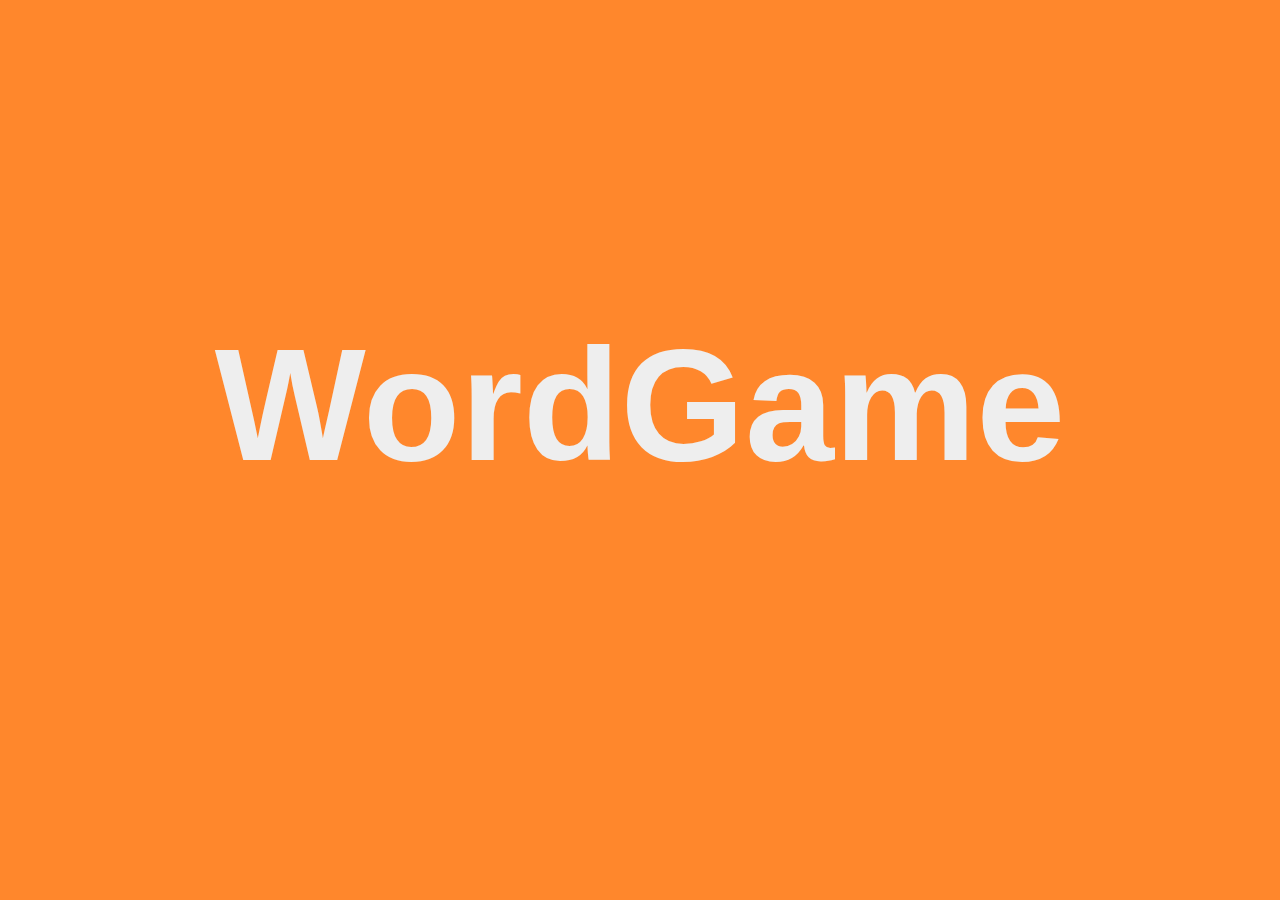
<file: app/index.html>
<!DOCTYPE html>
<!-- http://tutsii.deviantart.com/art/49-hand-drawing-icons-set-123691516 -->
<html>
<head>
  <meta charset="utf-8">

  <!--
  <script src="js/hyper-os.js"></script>
  <script src="js/hyper-viewport.js"></script>
  -->

  <title>WordGame</title>

  <link rel="stylesheet" href="themes/wordgame.min.css" />
  <link rel="stylesheet" href="jquery.mobile-1.3.1/jquery.mobile.structure-1.3.1.min.css" />

  <script src="jquery.mobile-1.3.1/jquery.js"></script>
  <script src="jquery.mobile-1.3.1/jquery.mobile-1.3.1.min.js"></script>

  <script>
  $.mobile.defaultPageTransition = 'none';
  $.mobile.defaultDialogTransition = 'none';
  </script>

  <style>
  html,body
  {
    background: rgb(255,135,44);
    /* Disable text selection. */
    -webkit-touch-callout: none;
    -webkit-user-select: none;
    -khtml-user-select: none;
    -moz-user-select: none;
    -ms-user-select: none;
    -o-user-select: none;
    user-select: none;
  }
  .words-screen
  {
    position: absolute;
    top: 0px;
    left: 0px;
    width: 100%;
    height: 100%;
    background: rgb(255,135,44);
    /*
    background-image: linear-gradient(bottom, rgb(255,172,55) 17%, rgb(255,135,44) 59%);
    background-image: -o-linear-gradient(bottom, rgb(255,172,55) 17%, rgb(255,135,44) 59%);
    background-image: -moz-linear-gradient(bottom, rgb(255,172,55) 17%, rgb(255,135,44) 59%);
    background-image: -webkit-linear-gradient(bottom, rgb(255,172,55) 17%, rgb(255,135,44) 59%);
    background-image: -ms-linear-gradient(bottom, rgb(255,172,55) 17%, rgb(255,135,44) 59%);
    */
  }
  .words-table
  {
    position: absolute;
    top: 15%;
    display: table;
    width: 100%;
    height: 60%;
  }
  .words-container
  {
    width: 100%;
    height: 100%;
    display: table-cell;
    vertical-align: middle;
    font-family: sans-serif;
  }
  .words-word
  {
    color: #EEEEEE;
    text-shadow: none;
    font-size: 400%;
    font-weight: bold;
    text-align: center;
  }
  #words-copyright
  {
    color: #EEEEEE;
    font-size: 0.25em;
  }
  /*
  #button-previous-word { position: fixed; bottom: 1%; left: 1%; width: 96px; height: 96px; }
  #button-next-word { position: fixed; bottom: 1%; right: 1%; width: 96px; height: 96px; }
  #button-info { position: fixed; bottom: 1%; left: 50%; margin-left: -48px; width: 96px; height: 96px; }
  */
  #button-info
  {
    position: fixed;
    width: 72px;
    height: 72px;
    left: 0px;
    top: 0px;
    margin: 10px;
  }
  #button-previous-word
  {
    position: fixed;
    width: 72px;
    height: 72px;
    left: 0px;
    bottom: 0px;
    margin: 10px;
    visibility: hidden;
  }
  #button-next-word
  {
    position: fixed;
    width: 72px;
    height: 72px;
    right: 0px;
    bottom: 0px;
    margin: 10px;
  }
  #button-exit
  {
    position: fixed;
    width: 72px;
    height: 72px;
    right: 0px;
    top: 0px;
    margin: 10px;
    /* Do not show in web app */
    display: none;
  }
  #button-back 
  { 
    width: 96px; 
    height: 96px; 
    float: left;
  }
  #flag-swedish, 
  #flag-british
  {
    width: 36px;
    height: 24px;
    vertical-align: middle;
    margin-right: 5px;
  }
  #video-icon
  {
    width: 26px;
    height: 24px;
    vertical-align: middle;
    margin-right: 5px;
  }
  p
  {
    font-size: 120%;
  }
  /*
    @media screen and (max-width: 480px)
    {
        .words-word { font-size: 2em; }
    }
    @media screen and (min-width: 481px) and (max-width: 800px)
    {
        .words-word { font-size: 4em; }
    }
    @media screen and (min-width: 801px)
    {
        .words-word { font-size: 5em; }
    }
    */
  </style>

  <!--
  <script src="js/hyper-jquery-mobile-ios7-patch.js"></script>
  -->
</head>

<body>

  <!-- Test page -->
  <!--
  <div data-role="page" id="page-test">
      <div data-role="content">
          <div style="font-size: 36px;">
              <a href="http://divineprog.se">divineprog.se</a><br/>
              <a href="javascript:window.location='http://openplay.se'">openplay.se</a><br/>
              <a href="javascript:console.log('Hello World')">Say Hello</a>
          </div>
      </div>
  </div>
  -->

  <!-- Spash page -->
  <div data-role="page" id="page-splash">
    <div data-role="content">
      <!-- <div id="words-screen" onclick="handleWordScreenClick(event)"> -->
      <div class="words-screen"
        ontouchstart="onSplashPageTouchStart()"
        onclick="onSplashPageClick()">
        <div class="words-table">
          <div class="words-container">
            <!-- Video på första sidan? -->
            <div class="words-word">WordGame</div>
          </div>
        </div>
      </div>
    </div>
  </div> <!-- page -->

  <!-- Word page -->
  <div data-role="page" id="page-words">
    <div data-role="content">
      <!-- <div id="words-screen" onclick="handleWordScreenClick(event)"> -->
      <div class="words-screen">
        <div class="words-table">
          <div class="words-container" ontouchstart="nextWord()" onclick="nextWordClick()">
            <div id="words-word" class="words-word">WordGame</div>
          </div>
        </div>
        <img id="button-info" src="images/info.png" onclick="handleInfoButtonClick(event)"/>
        <img id="button-previous-word" src="images/left.png" ontouchend="previousWord()" onclick="previousWordClick()"/>
        <img id="button-next-word" src="images/right.png" ontouchend="nextWord()" onclick="nextWordClick()"/>
        <!--<img id="button-exit" src="images/close.png" ontouchend="exitApp()"/>-->
      </div>
    </div>
  </div> <!-- page -->

  <!-- Info page -->
  <div data-role="page" id="page-info">

    <div data-role="header" data-position="fixed" data-theme="a" >
      <h1>WordGame</h1>
      <a data-role="button"
        href="#page-words"
        class="ui-btn-left"
        data-icon="back">Back</a>
    </div>

    <div data-role="content">
      <h2>Guess the Word!</h2>
      <p>
        Pick a word and explain it to your friends using the word's language. Let them guess and ask questions in the same language until they figure the word out.
      </p>
      <p>
        <a class="flag-button" href="#page-manual-en" data-role="button" data-inline="true" data-transition="none">
          <img id="flag-british" src="images/flag_british_300x179.png"/> 
          Info
        </a>
        <a href="#page-manual-se" data-role="button" data-inline="true" data-transition="none">
          <img id="flag-swedish" src="images/flag_swedish_261x179.png"/> 
          Info
        </a>
        <a href="javascript:void()" onclick="showVideoPage()"
          data-role="button" data-inline="true">
          <img id="video-icon" src="images/video.png"/>
          Video
        </a>
      </p>
      <!--ADD YOUR OWN WORD LISTS BELOW-->
      <ul data-role="listview" data-inset="true">
        <li data-role="list-divider" data-theme="a">Word Lists</li>
        <li><a href="javascript:void()"
          onclick="selectLanguageAndGo('LanguageEnglishVeryEasy')">
            English - very easy (300 words)</a></li>
        <li><a href="javascript:void()"
          onclick="selectLanguageAndGo('LanguageEnglishEasy')">
            English - easy (300 words)</a></li>
        <li><a href="javascript:void()"
          onclick="selectLanguageAndGo('LanguageEnglishBasic')">
            English - basic (600 words)</a></li>
        <li><a href="javascript:void()"
          onclick="selectLanguageAndGo('LanguageEnglishAdvanced')">
            English - advanced (400 words)</a></li>
        <li><a href="javascript:void()"
          onclick="selectLanguageAndGo('LanguageSwedish')">
            Svenska (600 ord)</a></li>
            <li><a href="javascript:void()"
              onclick="selectLanguageAndGo('LanguageSwedishStart')">
                Svenska start (140 ord)</a></li>
        <li><a href="javascript:void()"
          onclick="selectLanguageAndGo('LanguageGerman')">
            Deutsch (600 Wörter)</a></li>
        <li><a href="javascript:void()"
          onclick="selectLanguageAndGo('LanguageFrench')">
            Fran&ccedil;ais (600 mots)</a></li>
        <!--
          TEMPLATE FOR A WORD LIST ENTRY
        -->
        <!--
        <li><a href="javascript:void()"
          onclick="selectLanguageAndGo('WORD_LIST_ID')">
                WORD_LIST_NAME</a></li>
        -->
        <!--
          WORD_LIST_ID is the corresponding identifier in words.js
          WORD_LIST_NAME is the display name of the word list.
        -->
      </ul>
      <p>Copyright &copy; 2013-2018 word game</p>
    </div>
  </div> <!-- page -->

  <!-- Info page Swedish -->
  <div data-role="page" id="page-manual-se">
    <div data-role="header" data-position="fixed" data-theme="a" >
      <h1>WordGame</h1>
      <a data-role="button"
          href="#page-info"
          class="ui-btn-left"
          data-icon="back">Tillbaka</a>
    </div>
    <div data-role="content">
      <h2>Välkommen till WordGame!</h2>
      <p>Med WordGame är det roligt att samtala med dina vänner på det språk du lär dig! Du använder språkkunskaper du redan har och det räcker ofta långt. Rätt eller fel spelar ingen roll. </p>
      <p>Så här funkar det:</p>
      <p>Välj ett ord du vill börja med. De som är med får inte se ordet. Anta att ditt ord är "sjunga". De andra ska gissa ordet och du ska ge en förklaring på språket ni jobbar med utan att använda ordet. Du kan förstås börja sjunga lallalallalaaa för att göra det enkelt. Eller så kan du kasta ut ledtrådar som "tala fast med melodi" eller "det man gör i opera". Eller säga "det man gör med stämbanden" eller "jag gör det falskt". Kroppspråk eller mima är alltid OK.</p>
      <p>Ha så kul!</p>
      <p>Tack till:</p>
      <p>
      Aleksandra Wolska (tutsii.deviantart.com) har ritat ikonerna.<br/>
      Videoikonen är från Nuvola-ikonerna av David Vignoni (www.icon-king.com/projects/nuvola).
      </p>
      <p>Kontakt:</p>
      <p>WordGame har utvecklats av Lennart Mogren (koncept och ordlistor) och Mikael Kindborg (progammering).</p>
      <p>Epost:<br/>
      lennart@wordgame.se - <a href="http://wordgame.se" target="_blank">wordgame.se</a><br/>
      mikael@kindborg.com - <a href="http://kindborg.com" target="_blank">kindborg.com</a><br/>
      </p>
      <p>Copyright &copy; 2013-2018 word game</p>
    </div>
  </div> <!-- page -->

  <!-- Info page English -->
  <div data-role="page" id="page-manual-en">
    <div data-role="header" data-position="fixed" data-theme="a" >
      <h1>WordGame</h1>
      <a data-role="button"
        href="#page-info"
        class="ui-btn-left"
        data-icon="back">Back</a>
    </div>
    <div data-role="content">
      <h2>Welcome to WordGame!</h2>
      <p>WordGame – it’s about having fun with your friends, using language skills
      you already have! Right or wrong, it doesn’t matter. Speaking the language
      you want to learn is what matters.</p>
      <p>This is how you can play together:</p>
      <p>Pick a word you like. Your friend won't see the word you pick. Let's
      say the word is "island". Your friend will guess the word and you will help
      your friend by explaining without saying the word. You can choose to make it
      easy by saying "Ireland, Iceland,  Madagascar etc". Or make the word
      "island" more tricky to guess by saing things like "you need a boat or you
      have to swim to get there" or "it can be a continent or very small" and
      "it's in the sea or in a lake".</p>
      <p>Good luck and have fun!</p>
      <p>Credits:</p>
      <p>Icons by Aleksandra Wolska (tutsii.deviantart.com).<br/>
      Video icon from the Nuvola icon set by David Vignoni (www.icon-king.com/projects/nuvola).</p>
      <p>Contact:</p>
      <p>WordGame was created by Lennart Mogren and programmed by Mikael Kindborg.</p>
      <p>Email:<br/>
      lennart@wordgame.se - <a href="http://wordgame.se" target="_blank">wordgame.se</a><br/>
      mikael@kindborg.com - <a href="http://kindborg.com" target="_blank">kindborg.com</a><br/>
      </p>
      <p>Copyright &copy; 2013-2018 word game</p>
    </div>
  </div> <!-- page -->

  <!-- Video page -->
  <div data-role="page" id="page-video">
    <div data-role="header" data-position="fixed" data-theme="a" >
      <h1>Video</h1>
      <a data-role="button"
        href="javascript:leaveVideoPage()"
        class="ui-btn-left"
        data-icon="back">Back</a>
    </div>
    <div id="video-holder" data-role="content">
    </div>
  </div> <!-- page -->

  <!-- Defines variable AllWords -->
  <script src="words.js"></script>

  <script>
    /**
     * Selected language.
     */
    var CurrentLanguage = null

    /**
     * Global for the current shuffled "deck" of words.
     */
    var WordDeck = null

    /**
     * Global for the current index in the deck of words.
     */
    var WordDeckIndex = -1

    /**
     * Initialization.
     */
    function initializeWordGame()
    {
      selectLanguage(getSavedLanguageSelection())
      //createTouchListeners()

      setFontSize()

      window.onresize = function(event)
      {
        setFontSize()
      }

      /*if (hyper.isAndroid())
      {
        $('#button-exit').css('display', 'block')
      }*/
    }

    function setFontSize()
    {
      var w = window.innerWidth
      var fontSize = Math.floor(w / 8) + 'px'
      $('.words-word').css('font-size', fontSize)
    }

    /**
     * Exit the application.
     */
    /*
    // Not used.
    function exitApp()
    {
      navigator.app.exitApp()
    }
    */

    function selectLanguageAndGo(languageId)
    {
      selectLanguage(languageId)
      $.mobile.changePage("#page-words", { transition: "none" })
    }

    function selectLanguage(languageId)
    {
      if (languageId != CurrentLanguage)
      {
        CurrentLanguage = languageId
        saveLanguageSelection()
        WordDeck = AllWords[CurrentLanguage].slice(0)
        shuffle()
        WordDeckIndex = 0
        showCurrentWord()
      }
    }

    /**
     * Handle the backbutton event.
         * TODO: Implement.
     */
    function backButtonPressed()
    {
      if ("page-words" == $.mobile.activePage[0].id)
      {
        // TODO: Implement.
        //mosync.app.exit()
      }
      else
      {
        $.mobile.back()
      }
    }

    function showVideoPage()
    {
      window.location.assign('http://www.wordgame.se/wordgame/video.html')
      //openBrowser('http://www.wordgame.se/wordgame/video.html')

      /*
      var w = window.innerWidth - 30
      var h = Math.floor(w * (315 / 560))
      $('#video-holder').append($(
        '<iframe id="video-frame" '
        +  'width="' + w + '" height="' + h + '" '
        +  'src="//www.youtube.com/embed/UrSbmzXKEDY?'
        +  'list=PL24B55DEB11D6F395&enablejsapi=1" frameborder="0" '
        +  'allowfullscreen></iframe>'))
      $.mobile.changePage( "#page-video", { transition: "none" })
      */
    }

    function leaveVideoPage()
    {
      $('#video-frame').remove()
      $.mobile.changePage( "#page-info", { transition: "none" })
    }

    /**
     * Helper function to determine if Local Storage
     * is available.
     */
    function hasLocalStorage()
    {
      return typeof(Storage) !== "undefined";
    }

    function saveLanguageSelection()
    {
      if (hasLocalStorage())
      {
          localStorage.selectedLanguage = CurrentLanguage
      }
    }

    function getSavedLanguageSelection()
    {
      if (hasLocalStorage() && localStorage.selectedLanguage)
      {
        return localStorage.selectedLanguage
      }
      else
      {
        return "LanguageEnglishVeryEasy"
      }
    }

    function shuffle()
    {
      fisherYatesSwap(WordDeck)
    }

    function fisherYatesSwap(myArray)
    {
      var i = myArray.length
      if (i == 0) { return false }
      while (--i)
      {
        var j = (Math.random() * (i + 1)) | 0
        var temp = myArray[i]
        myArray[i] = myArray[j]
        myArray[j] = temp
      }
    }

    function nextWord()
    {
      // Go to next card in deck.
      ++WordDeckIndex

      // If before first card go to first card.
      if (WordDeckIndex < 0)
      {
        WordDeckIndex = 0
      }

      // If after last card, shuffle deck and go to first card.
      if (WordDeckIndex >= WordDeck.length)
      {
        shuffle()
        WordDeckIndex = 0
      }

      // Show the current word.
      showCurrentWord()
    }

    function previousWord()
    {
      // Go to previous card in deck.
      --WordDeckIndex

      // If before first card go to first card.
      if (WordDeckIndex < 0)
      {
        WordDeckIndex = 0
      }

      // If after last card, shuffle deck and go to first card.
      if (WordDeckIndex >= WordDeck.length)
      {
        shuffle()
        WordDeckIndex = 0
      }

      // Show the current word.
      showCurrentWord()
    }

    function showCurrentWord()
    {
      // Show the word.
      var word = WordDeck[WordDeckIndex]
      var element = document.getElementById("words-word")
      element.innerHTML = word

      // Hide/show the back arrow (hide if on first word).
      if (WordDeckIndex == 0)
      {
        $("#button-previous-word").css("visibility", "hidden")
      }
      else
      {
        $("#button-previous-word").css("visibility", "visible")
      }
    }

    function handleInfoButtonClick(e)
    {
      e.stopPropagation()
      $.mobile.changePage("#page-info", {transition: "none"})
    }

    /*
    // Not used.
    function handleWordScreenClick(e)
    {
      console.log("handleWordScreenClick: " + e)

      var width = $("#words-screen").width()
      var offsetX = $("#words-screen").offset().left
      var touchX = e.pageX - offsetX

      if (touchX > width / 2)
      {
        nextWord()
      }
      else
      {
        previousWord()
      }
    }
    */

    $("input[type='radio']").bind("change", function(event)
    {
        selectLanguage(this.id)
    })

    /*
    function createTouchListeners()
    {
      addTouchListener('screen-words', function(event)
      {
        console.log("touch screen")
        nextWord()
      })
      addTouchListener('button-next-word', function(event)
      {
        console.log("touch next")
        nextWord()
      })
      addTouchListener('button-previous-word', function(event)
      {
        console.log("touch prev")
        previousWord()
      })
      addTouchListener('button-info', function(event)
      {
        displayScreen('page-info')
      })
    }

    function addTouchListener(objectId, fun)
    {
      var obj = document.getElementById(objectId)
      if (!obj)
      {
        console.log("addTouchListener obj is null: " + objectId)
        return
      }
      obj.addEventListener(
        'touchend',
        function(event)
        {
            //event.preventDefault()
            event.stopPropagation()
            fun(event)
        },
        false)
      //obj.addEventListener('mouseup', fun, false)
    }

    function displayScreen(screenName)
    {
    }
    */

    /*
    $(document).delegate("#screen1", 'pageload', function (evt,data)
    {
      document.body.innerHTML = "<p>Hello</p>";
      console.log("pageload");
    });

    $(document).on("mobileinit", function()
    {
      document.body.innerHTML = "<p>Hello</p>";

      //Set your global init settings here

      //This is the setting you are looking for!
      $.mobile.defaultPageTransition = 'none';
      $.mobile.defaultDialogTransition = 'none';

      //I personally use some other settings, such as:
      $.mobile.page.prototype.options.addBackBtn = true;
      $.mobile.useFastClick  = false;
  });
  */

  function openBrowser(url)
  {
    window.open(url, '_blank', 'location=yes')
  }
  
  function onSplashPageTouchStart()
  {
    $.mobile.changePage('#page-words', {transition: 'none'})
  }
  
  function onSplashPageClick()
  {
    if (!isTouchDevice()) 
    {
      $.mobile.changePage('#page-words', {transition: 'none'})
    }
  }

  function nextWordClick()
  {
    if (!isTouchDevice()) nextWord()
  }

  function previousWordClick()
  {
    if (!isTouchDevice()) previousWord()
  }

  function isTouchDevice()
  {
    return !!window.ontouchstart
  }

  // Initialize app.
  initializeWordGame()

  </script>
</body>
</html>
</file>
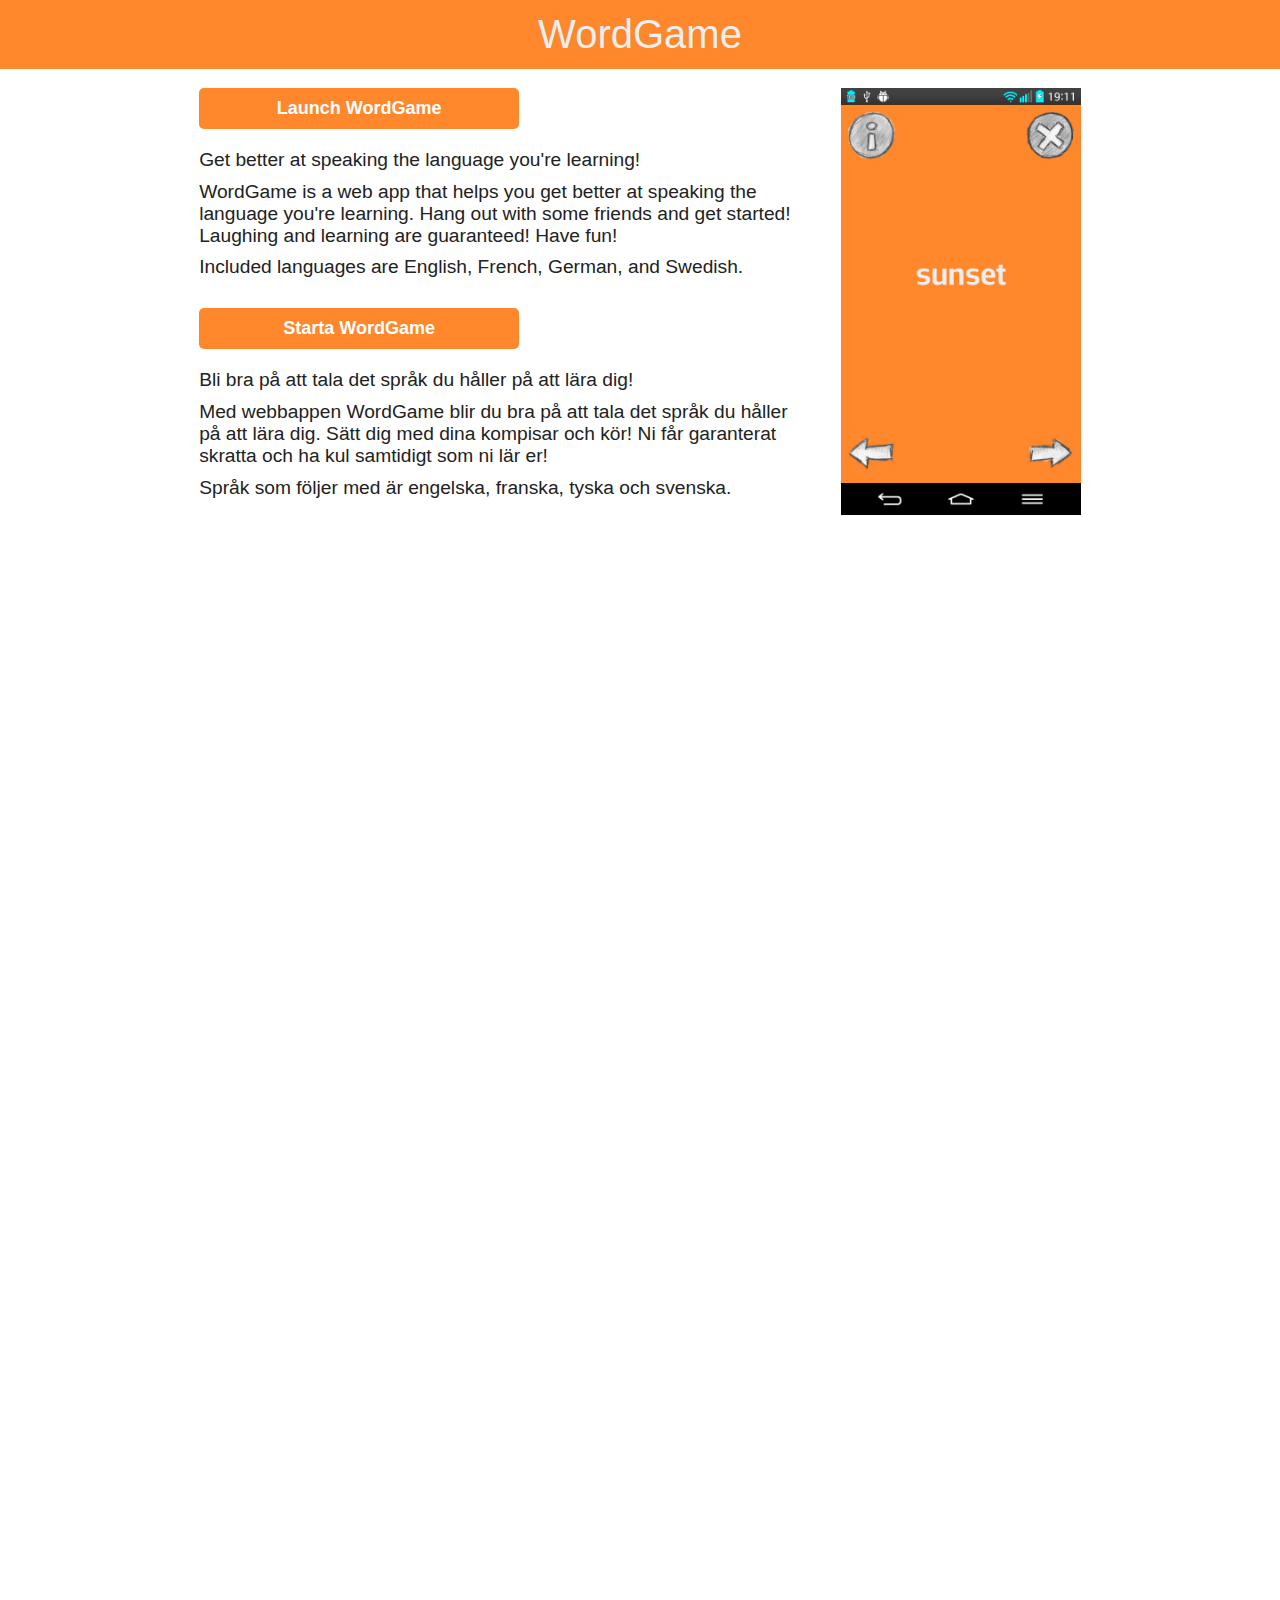
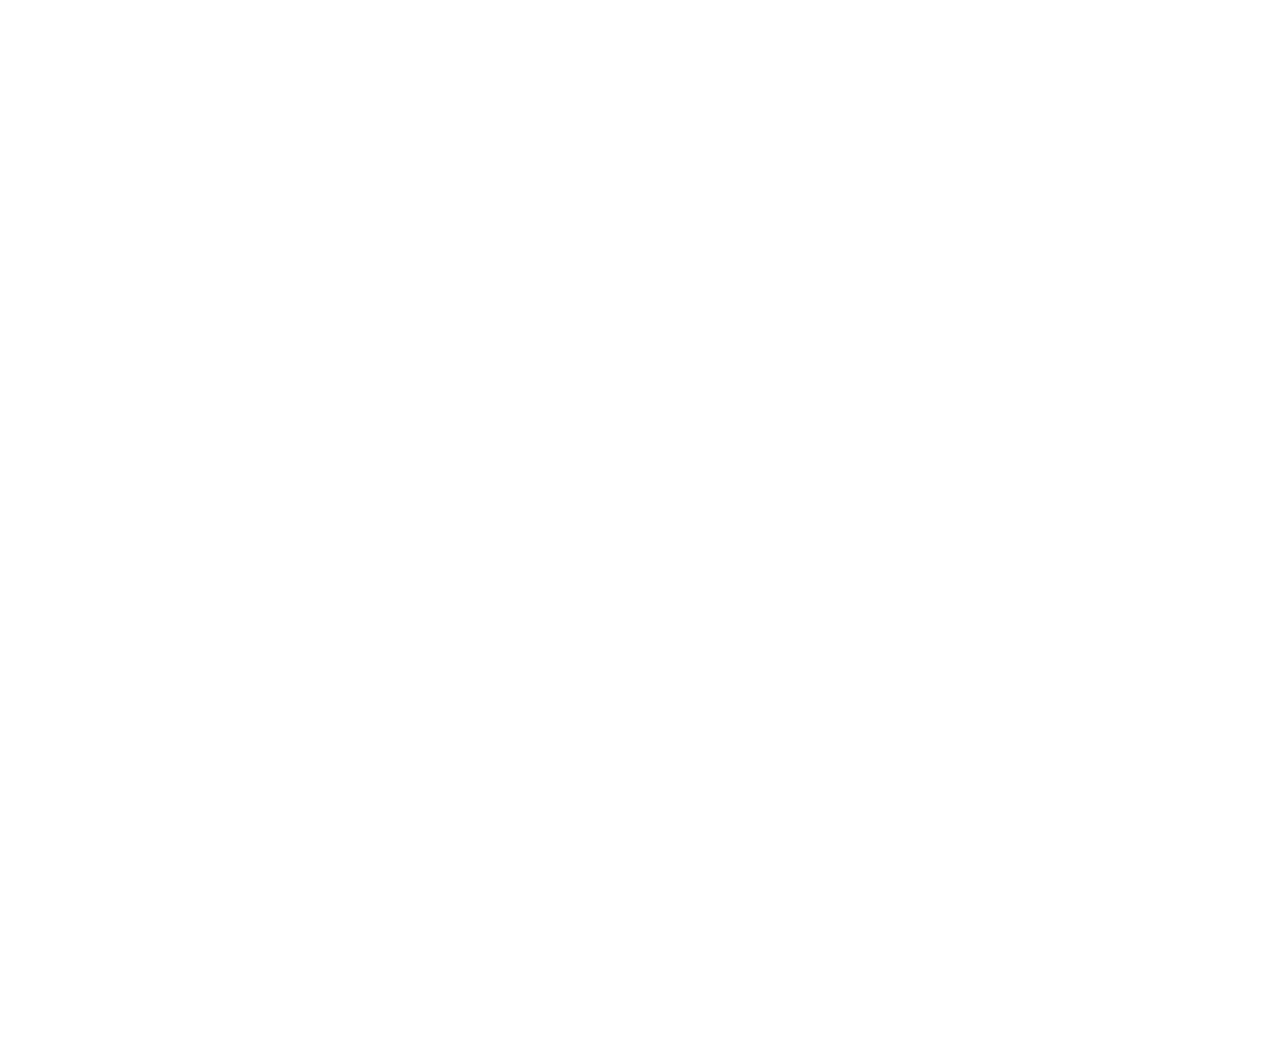
<file: website/index.html>
<!DOCTYPE html>
<html>
<head>
<meta charset="utf-8">
<title>WordGame</title>
<meta name="viewport" content="user-scalable=yes,
	initial-scale=1,width=device-width,target-densitydpi=device-dpi"/>
<meta content="word game" name="word game">
<meta name="keywords" content="wordgame, wordgametalk, language, learning,
	language learning, iphone, ipad, ios, android,
	video, videoproduktion, webbdesign, l&auml;romedel, ordkort,
	Lennart Mogren, sharing common roots, Fallebo, Br&aring;bygden">
<link rel="shortcut icon" href="http://www.wordgame.se/pics/wgfavicon.ico">
<link rel="icon" href="http://www.wordgame.se/pics/wgfavicon.ico">
<link rel="stylesheet" href="websitefiles/styles.css" media="screen"/>
</head>

<body>
<div id="heading">WordGame</div>

<div id="page">
  <div id="content">

  <div class="box">
	  <img class="myscreenshot" src="websitefiles/screenshot-phone2.png">

    <a class="mybutton" href="wordgame/index.html">Launch WordGame</a>
      
    <p>Get better at speaking the language you're learning! </p>
    <p>WordGame is a web app that helps you get better at speaking the language you're learning. Hang out with some friends and get started! Laughing and learning are guaranteed! Have fun!</p>
    <p>Included languages are English, French, German, and Swedish.</p>
       
    <a class="mybutton mybutton-extra-top-margin" href="wordgame/index.html">Starta WordGame</a>

    <p>Bli bra p&aring; att tala det spr&aring;k du h&aring;ller p&aring; att l&auml;ra dig!</p>
    <p>Med webbappen WordGame blir du bra p&aring; att tala det spr&aring;k du h&aring;ller p&aring; att l&auml;ra dig. S&auml;tt dig med dina kompisar och k&ouml;r! Ni f&aring;r garanterat skratta och ha kul samtidigt som ni l&auml;r er!</p>
    <p>Spr&aring;k som f&ouml;ljer med &auml;r engelska, franska, tyska och svenska.</p>
  </div>
				<!-- How to create link to Google Play:
	http://developer.android.com/distribute/googleplay/promote/badges.html
--><!--
<div class="box">
	<a href="https://itunes.apple.com/us/app/wordgametalk/id798702991?mt=8">
		<img alt="iPhone app on the App Store"
			src="wordgametalk/images/App_Store_Badge_US-UK.png"/></a>

	<a href="https://play.google.com/store/apps/details?id=com.kindborg.wordgame">
		<img alt="Android app on Google Play"
			src="https://developer.android.com/images/brand/en_app_rgb_wo_45.png" />
	</a>
</div>
-->

<!--
http://www.youtube.com/watch?v=rcScnwT022c (svenska)
http://www.youtube.com/watch?v=q6Bdj435Koo (français)
http://www.youtube.com/watch?v=3E7VzCb16WE (deutsch)
http://www.youtube.com/watch?v=0ayrWWMyUzo (English)
-->
<div class="box">
  <div class="myiframe-container">
    <iframe src="http://www.youtube.com/embed/rcScnwT022c" frameborder="0" allowfullscreen></iframe>
  </div>
  <div class="myiframe-container">
    <iframe src="http://www.youtube.com/embed/3E7VzCb16WE" frameborder="0" allowfullscreen></iframe>
  </div>
  <div class="myiframe-container">
    <iframe src="http://www.youtube.com/embed/q6Bdj435Koo" frameborder="0" allowfullscreen></iframe>
  </div>
  <div class="myiframe-container">
    <iframe src="http://www.youtube.com/embed/0ayrWWMyUzo" frameborder="0" allowfullscreen></iframe>
  </div>
</div>
<script>
  (function(i,s,o,g,r,a,m){i['GoogleAnalyticsObject']=r;i[r]=i[r]||function(){
  (i[r].q=i[r].q||[]).push(arguments)},i[r].l=1*new Date();a=s.createElement(o),
  m=s.getElementsByTagName(o)[0];a.async=1;a.src=g;m.parentNode.insertBefore(a,m)
  })(window,document,'script','//www.google-analytics.com/analytics.js','ga');

  ga('create', 'UA-47889314-1', 'wordgame.se');
  ga('send', 'pageview');

</script>
</div></div>
</body>
</html>
</file>
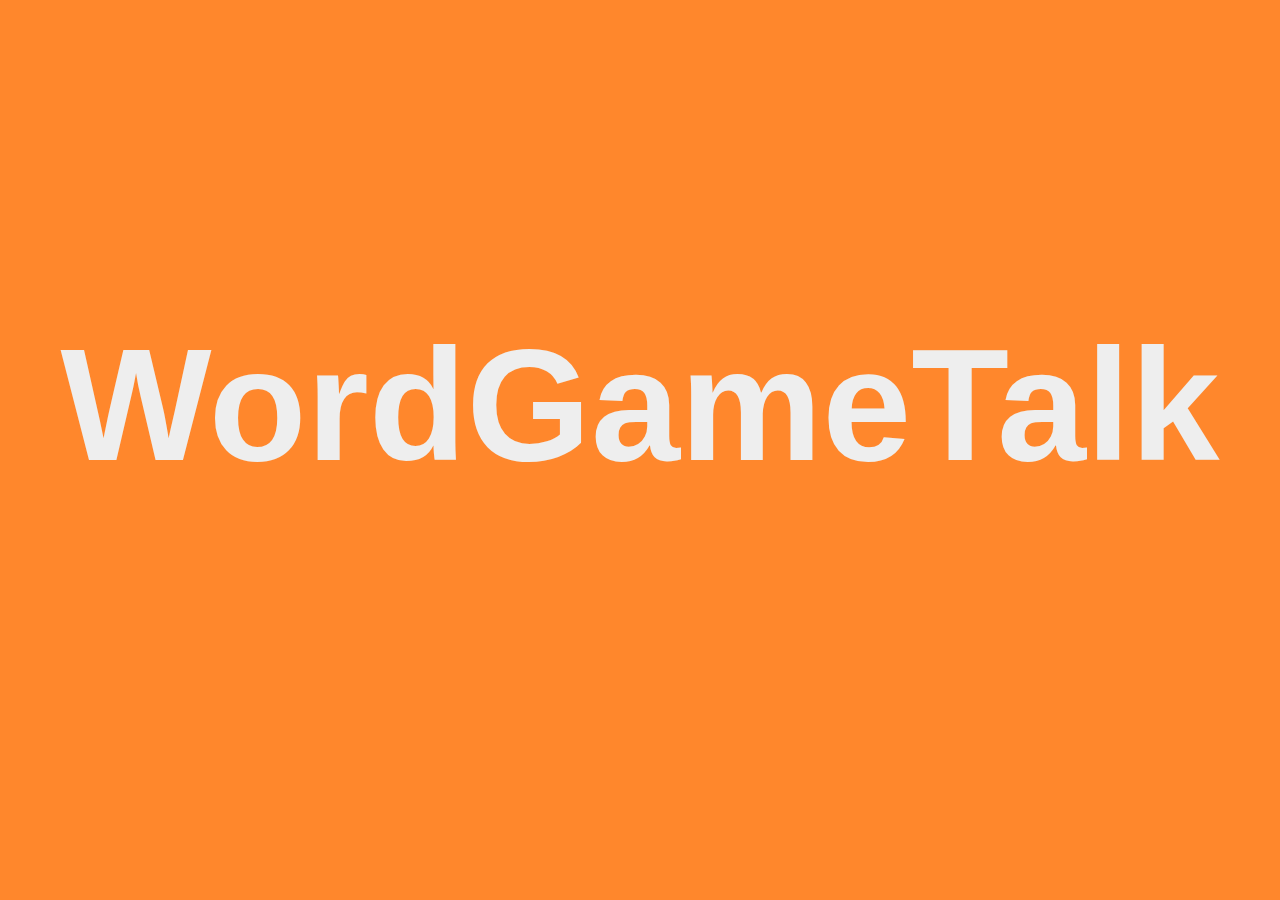
<file: www/index.html>
<!DOCTYPE html>
<!-- http://tutsii.deviantart.com/art/49-hand-drawing-icons-set-123691516 -->
<html>
<head>
    <meta charset="utf-8">

    <script src="js/hyper-os.js"></script>
    <script src="js/hyper-viewport.js"></script>

    <title>WordGame</title>

    <link rel="stylesheet" href="themes/wordgame.min.css" />
    <link rel="stylesheet" href="jquery.mobile-1.3.1/jquery.mobile.structure-1.3.1.min.css" />

    <script src="jquery.mobile-1.3.1/jquery.js"></script>
    <script src="jquery.mobile-1.3.1/jquery.mobile-1.3.1.min.js"></script>

    <script>
    $.mobile.defaultPageTransition = 'none';
    $.mobile.defaultDialogTransition = 'none';
    </script>

    <style>
    html,body
    {
		background: rgb(255,135,44);
        /* Disable text selection. */
        -webkit-touch-callout: none;
        -webkit-user-select: none;
        -khtml-user-select: none;
        -moz-user-select: none;
        -ms-user-select: none;
        -o-user-select: none;
        user-select: none;
    }

    .words-screen
    {
        position: absolute;
        top: 0px;
        left: 0px;
        width: 100%;
        height: 100%;
		background: rgb(255,135,44);
        /*
        background-image: linear-gradient(bottom, rgb(255,172,55) 17%, rgb(255,135,44) 59%);
        background-image: -o-linear-gradient(bottom, rgb(255,172,55) 17%, rgb(255,135,44) 59%);
        background-image: -moz-linear-gradient(bottom, rgb(255,172,55) 17%, rgb(255,135,44) 59%);
        background-image: -webkit-linear-gradient(bottom, rgb(255,172,55) 17%, rgb(255,135,44) 59%);
        background-image: -ms-linear-gradient(bottom, rgb(255,172,55) 17%, rgb(255,135,44) 59%);
        */
    }

    .words-table
    {
        position: absolute;
        top: 15%;
        display: table;
        width: 100%;
        height: 60%;
    }

    .words-container
    {
        width: 100%;
        height: 100%;
        display: table-cell;
        vertical-align: middle;
        font-family: sans-serif;
    }

    .words-word
    {
        color: #EEEEEE;
        text-shadow: none;
        font-size: 400%;
        font-weight: bold;
        text-align: center;
    }

    #words-copyright
    {
        color: #EEEEEE;
        font-size: 0.25em;
    }

    /*
    #button-previous-word { position: fixed; bottom: 1%; left: 1%; width: 96px; height: 96px; }
    #button-next-word { position: fixed; bottom: 1%; right: 1%; width: 96px; height: 96px; }
    #button-info { position: fixed; bottom: 1%; left: 50%; margin-left: -48px; width: 96px; height: 96px; }
    */

    #button-info
    {
        position: fixed;
        width: 72px;
        height: 72px;
        left: 0px;
        top: 0px;
        margin: 10px;
    }

    #button-previous-word
    {
        position: fixed;
        width: 72px;
        height: 72px;
        left: 0px;
        bottom: 0px;
        margin: 10px;
        visibility: hidden;
    }

    #button-next-word
    {
        position: fixed;
        width: 72px;
        height: 72px;
        right: 0px;
        bottom: 0px;
        margin: 10px;
    }

    #button-exit
    {
        position: fixed;
        width: 72px;
        height: 72px;
        right: 0px;
        top: 0px;
        margin: 10px;
		display: none;
    }

    #button-back { width: 96px; height: 96px; float: left }

    #flag-swedish, #flag-british
    {
		width: 36px;
		height: 24px;
		vertical-align: middle;
		margin-right: 5px;
    }

    #video-icon
    {
		width: 26px;
		height: 24px;
		vertical-align: middle;
		margin-right: 5px;
    }

    p
    {
    	font-size: 120%;
    }

	/*
    @media screen and (max-width: 480px)
    {
        .words-word { font-size: 2em; }
    }
    @media screen and (min-width: 481px) and (max-width: 800px)
    {
        .words-word { font-size: 4em; }
    }
    @media screen and (min-width: 801px)
    {
        .words-word { font-size: 5em; }
    }
    */
    </style>

	<script src="js/hyper-jquery-mobile-ios7-patch.js"></script>
</head>

<body>

    <!-- Test page -->
    <!--
    <div data-role="page" id="page-test">
        <div data-role="content">
            <div style="font-size: 36px;">
               <a href="http://divineprog.se">divineprog.se</a><br/>
               <a href="javascript:window.location='http://openplay.se'">openplay.se</a><br/>
               <a href="javascript:console.log('Hello World')">Say Hello</a>
            </div>
        </div>
    </div>
    -->

    <!-- Spash page -->
    <div data-role="page" id="page-splash">
        <div data-role="content">
            <!-- <div id="words-screen" onclick="handleWordScreenClick(event)"> -->
            <div class="words-screen"
                ontouchstart="onSplashPageTouchStart()"
                onclick="onSplashPageClick()">
                <div class="words-table">
                    <div class="words-container">
                        <!-- Video på första sidan? -->
                        <div class="words-word">WordGameTalk</div>
                    </div>
                </div>
            </div>
        </div>
    </div>

    <!-- Word page -->
    <div data-role="page" id="page-words">
        <div data-role="content">
            <!-- <div id="words-screen" onclick="handleWordScreenClick(event)"> -->
            <div class="words-screen">
                <div class="words-table">
                    <div class="words-container" ontouchstart="nextWord()" onclick="nextWordClick()">
                        <div id="words-word" class="words-word">WordGameTalk</div>
                    </div>
                </div>
				<img id="button-info" src="images/info.png" onclick="handleInfoButtonClick(event)"/>
				<img id="button-previous-word" src="images/left.png" ontouchend="previousWord()" onclick="previousWordClick()"/>
				<img id="button-next-word" src="images/right.png" ontouchend="nextWord()" onclick="nextWordClick()"/>
				<!--<img id="button-exit" src="images/close.png" ontouchend="exitApp()"/>-->
            </div>
        </div>
    </div>

    <!-- Info page -->
    <div data-role="page" id="page-info">

        <div data-role="header" data-position="fixed" data-theme="a" >
            <h1>WordGameTalk</h1>
            <a data-role="button"
                href="#page-words"
                class="ui-btn-left"
                data-icon="back">Back</a>
        </div>

        <div data-role="content">
			<h2>Guess the Word!</h2>
			<p>Pick a word and explain it to your friends using the word's language. Let them guess and ask questions in the same language until they figure the word out.</p>
			<p>
				<a class="flag-button" href="#page-manual-en" data-role="button" data-inline="true" data-transition="none">
					<img id="flag-british" src="images/flag_british_300x179.png"/> Info</a>
				<a href="#page-manual-se" data-role="button" data-inline="true" data-transition="none">
					<img id="flag-swedish" src="images/flag_swedish_261x179.png"/> Info</a>
				<a href="javascript:void()" onclick="showVideoPage()"
					data-role="button" data-inline="true">
					<img id="video-icon" src="images/video.png"/>
					Video</a>
			</p>

            <ul data-role="listview" data-inset="true">
                <li data-role="list-divider" data-theme="a">Word Lists</li>
                <li><a href="javascript:void()"
                	onclick="selectLanguageAndGo('LanguageEnglishVeryEasy')">
                    English - very easy (300 words)</a></li>
                <li><a href="javascript:void()"
                	onclick="selectLanguageAndGo('LanguageEnglishEasy')">
                    English - easy (300 words)</a></li>
                <li><a href="javascript:void()"
                	onclick="selectLanguageAndGo('LanguageEnglishBasic')">
                    English - basic (600 words)</a></li>
                <li><a href="javascript:void()"
                  onclick="selectLanguageAndGo('LanguageEnglishAdvanced')">
                    English - advanced (400 words)</a></li>
                <li><a href="javascript:void()"
                	onclick="selectLanguageAndGo('LanguageSwedish2')">
                    Svenska (600 ord)</a></li>
                <li><a href="javascript:void()"
                	onclick="selectLanguageAndGo('LanguageGerman')">
                    Deutsch (600 Wörter)</a></li>
                <li><a href="javascript:void()"
                	onclick="selectLanguageAndGo('LanguageFrench')">
                    Fran&ccedil;ais (600 mots)</a></li>
            </ul>

            <p>Copyright &copy; 2013 word game</p>
        </div>

    </div>

    <!-- Info page Swedish -->
    <div data-role="page" id="page-manual-se">

        <div data-role="header" data-position="fixed" data-theme="a" >
            <h1>WordGameTalk</h1>
            <a data-role="button"
                href="#page-info"
                class="ui-btn-left"
                data-icon="back">Tillbaka</a>
        </div>

        <div data-role="content">
<h2>Välkommen till WordGameTalk!</h2>

<p>Med WordGameTalk är det roligt att samtala med dina vänner på det språk du lär dig! Du använder språkkunskaper du redan har och det räcker ofta långt. Rätt eller fel spelar ingen roll. </p>

<p>Så här funkar det:</p>

<p>Välj ett ord du vill börja med. De som är med får inte se ordet. Anta att ditt ord är "sjunga". De andra ska gissa ordet och du ska ge en förklaring på språket ni jobbar med utan att använda ordet. Du kan förstås börja sjunga lallalallalaaa för att göra det enkelt. Eller så kan du kasta ut ledtrådar som "tala fast med melodi" eller "det man gör i opera". Eller säga "det man gör med stämbanden" eller "jag gör det falskt". Kroppspråk eller mima är alltid OK.</p>

<p>Ha så kul!</p>

<p>Tack till:</p>
<p>
Aleksandra Wolska (tutsii.deviantart.com) har ritat ikonerna.<br/>
Videoikonen är från Nuvola-ikonerna av David Vignoni (www.icon-king.com/projects/nuvola).<br/>
Appen är programmerad med HyperReload (hyperreload.com) och jQuery Mobile (jquerymobile.com).
</p>

<p>Kontakt:</p>
<p>
WordGameTalk har utvecklats av Lennart Mogren och Mikael Kindborg.<br/>
Epost: lennart@wordgame.se
</p>

<p>Copyright &copy; 2013 word game</p>

        </div>

    </div> <!-- page -->

    <!-- Info page English -->
    <div data-role="page" id="page-manual-en">

        <div data-role="header" data-position="fixed" data-theme="a" >
            <h1>WordGameTalk</h1>
            <a data-role="button"
                href="#page-info"
                class="ui-btn-left"
                data-icon="back">Back</a>
        </div>

        <div data-role="content">
<h2>Welcome to WordGameTalk!</h2>

<p>WordGameTalk – it’s about having fun with your friends, using language skills
you already have! Right or wrong, it doesn’t matter. Speaking the language
you want to learn is what matters.</p>

<p>This is how you can play together:</p>

<p>Pick a word you like. Your friend won't see the word you pick. Let's
say the word is "island". Your friend will guess the word and you will help
your friend by explaining without saying the word. You can choose to make it
easy by saying "Ireland, Iceland,  Madagascar etc". Or make the word
"island" more tricky to guess by saing things like "you need a boat or you
have to swim to get there" or "it can be a continent or very small" and
"it's in the sea or in a lake".</p>

<p>Good luck and have fun!</p>

<p>Credits:</p>
<p>
Icons by Aleksandra Wolska (tutsii.deviantart.com).<br/>
Video icon from the Nuvola icon set by David Vignoni (www.icon-king.com/projects/nuvola).<br/>
App developed with HyperReload (hyperreload.com) and jQuery Mobile (jquerymobile.com).
</p>

<p>Contact:</p>
<p>
WordGameTalk was made by Lennart Mogren and Mikael Kindborg.<br/>
Email: lennart@wordgame.se
</p>

<p>Copyright &copy; 2013 word game</p>
        </div>

    </div> <!-- page -->


    <!-- Video page -->
    <div data-role="page" id="page-video">

        <div data-role="header" data-position="fixed" data-theme="a" >
            <h1>Video</h1>
            <a data-role="button"
                href="javascript:leaveVideoPage()"
                class="ui-btn-left"
                data-icon="back">Back</a>
        </div>

        <div id="video-holder" data-role="content">
        </div>

    </div> <!-- page -->

    <!-- Defines variable AllWords -->
	<script src="words.js"></script>

	<script>
		/**
		 * Selected language.
		 */
        var CurrentLanguage = null

		/**
		 * Global for the current shuffled "deck" of words.
		 */
		var WordDeck = null

		/**
		 * Global for the current index in the deck of words.
		 */
		var WordDeckIndex = -1

		/**
		 * Initialization.
		 */
		function initializeWordGame()
		{
			selectLanguage(getSavedLanguageSelection())
			//createTouchListeners()

			setFontSize()

			window.onresize = function(event)
			{
				setFontSize()
			}

			/*if (hyper.isAndroid())
			{
				$('#button-exit').css('display', 'block')
			}*/
		}

		function setFontSize()
		{
			var w = window.innerWidth
			var fontSize = Math.floor(w / 8) + 'px'
			$('.words-word').css('font-size', fontSize)
		}

		/**
		 * Exit the application.
		 */
    /*
    // Not used.
		function exitApp()
		{
			navigator.app.exitApp()
    }
    */

    function selectLanguageAndGo(languageId)
    {
        selectLanguage(languageId)
        $.mobile.changePage("#page-words", { transition: "none" })
    }

    function selectLanguage(languageId)
    {
        if (languageId != CurrentLanguage)
        {
            CurrentLanguage = languageId
            saveLanguageSelection()
            WordDeck = AllWords[CurrentLanguage].slice(0)
            shuffle()
            WordDeckIndex = 0
            showCurrentWord()
        }
    }

		/**
		 * Handle the backbutton event.
         * TODO: Implement.
		 */
		function backButtonPressed()
		{
            if ("page-words" == $.mobile.activePage[0].id)
            {
                // TODO: Implement.
                //mosync.app.exit()
            }
            else
            {
                $.mobile.back()
            }
		}

		function showVideoPage()
		{
			openBrowser('http://www.wordgame.se/wordgametalk/video.html')

			/*
			var w = window.innerWidth - 30
			var h = Math.floor(w * (315 / 560))
			$('#video-holder').append($(
				'<iframe id="video-frame" '
				+	'width="' + w + '" height="' + h + '" '
				+	'src="//www.youtube.com/embed/UrSbmzXKEDY?'
				+	'list=PL24B55DEB11D6F395&enablejsapi=1" frameborder="0" '
				+	'allowfullscreen></iframe>'))
			$.mobile.changePage( "#page-video", { transition: "none" })
			*/
		}

		function leaveVideoPage()
		{
			$('#video-frame').remove()
			$.mobile.changePage( "#page-info", { transition: "none" })
		}
        /**
         * Helper function to determine if Local Storage
         * is available.
         */
        function hasLocalStorage()
        {
            return typeof(Storage) !== "undefined";
        }

        function saveLanguageSelection()
        {
            if (hasLocalStorage())
            {
                localStorage.selectedLanguage = CurrentLanguage
            }
        }

        function getSavedLanguageSelection()
        {
            if (hasLocalStorage() && localStorage.selectedLanguage)
            {
                return localStorage.selectedLanguage
            }
            else
            {
                return "LanguageEnglishVeryEasy"
            }
        }

		function shuffle()
		{
			fisherYatesSwap(WordDeck)
		}

		function fisherYatesSwap(myArray)
		{
			var i = myArray.length
			if (i == 0) { return false }
			while (--i)
			{
				var j = (Math.random() * (i + 1)) | 0
				var temp = myArray[i]
				myArray[i] = myArray[j]
				myArray[j] = temp
			}
		}

		function nextWord()
		{
			// Go to next card in deck.
			++WordDeckIndex

			// If before first card go to first card.
			if (WordDeckIndex < 0)
			{
				WordDeckIndex = 0
			}

			// If after last card, shuffle deck and go to first card.
			if (WordDeckIndex >= WordDeck.length)
			{
				shuffle()
				WordDeckIndex = 0
			}

			// Show the current word.
			showCurrentWord()
		}

		function previousWord()
		{
			// Go to previous card in deck.
			--WordDeckIndex

			// If before first card go to first card.
			if (WordDeckIndex < 0)
			{
				WordDeckIndex = 0
			}

			// If after last card, shuffle deck and go to first card.
			if (WordDeckIndex >= WordDeck.length)
			{
				shuffle()
				WordDeckIndex = 0
			}

			// Show the current word.
			showCurrentWord()
		}

		function showCurrentWord()
		{
            // Show the word.
			var word = WordDeck[WordDeckIndex]
			var element = document.getElementById("words-word")
			element.innerHTML = word

            // Hide/show the back arrow (hide if on first word).
            if (WordDeckIndex == 0)
            {
                $("#button-previous-word").css("visibility", "hidden")
            }
            else
            {
                $("#button-previous-word").css("visibility", "visible")
            }
		}

		function handleInfoButtonClick(e)
		{
			e.stopPropagation()
			$.mobile.changePage("#page-info", {transition: "none"})
		}

    /*
    // Not used.
		function handleWordScreenClick(e)
		{
			console.log("handleWordScreenClick: " + e)

			var width = $("#words-screen").width()
			var offsetX = $("#words-screen").offset().left
			var touchX = e.pageX - offsetX

			if (touchX > width / 2)
			{
				nextWord()
			}
			else
			{
				previousWord()
			}
    }
    */

		$("input[type='radio']").bind("change", function(event)
        {
            selectLanguage(this.id)
        })

        /*
        function createTouchListeners()
        {
            addTouchListener('screen-words', function(event)
            {
                console.log("touch screen")
                nextWord()
            })
            addTouchListener('button-next-word', function(event)
            {
                console.log("touch next")
                nextWord()
            })
            addTouchListener('button-previous-word', function(event)
            {
                console.log("touch prev")
                previousWord()
            })
            addTouchListener('button-info', function(event)
            {
                displayScreen('page-info')
            })
        }

        function addTouchListener(objectId, fun)
        {
            var obj = document.getElementById(objectId)
            if (!obj)
            {
                console.log("addTouchListener obj is null: " + objectId)
                return
            }
            obj.addEventListener(
                'touchend',
                function(event)
                {
                    //event.preventDefault()
                    event.stopPropagation()
                    fun(event)
                },
                false)
            //obj.addEventListener('mouseup', fun, false)
        }

        function displayScreen(screenName)
        {
        }
        */

	/*
	$(document).delegate("#screen1", 'pageload', function (evt,data)
	{
		document.body.innerHTML = "<p>Hello</p>";
		console.log("pageload");
	});

    $(document).on("mobileinit", function()
    {
    	document.body.innerHTML = "<p>Hello</p>";

        //Set your global init settings here

        //This is the setting you are looking for!
        $.mobile.defaultPageTransition = 'none';
        $.mobile.defaultDialogTransition = 'none';

        //I personally use some other settings, such as:
        $.mobile.page.prototype.options.addBackBtn = true;
        $.mobile.useFastClick  = false;
	});
	*/

	function openBrowser(url)
	{
		window.open(url, '_blank', 'location=yes')
	}
  
  function onSplashPageTouchStart()
  {
    $.mobile.changePage('#page-words', {transition: 'none'})
  }
  
  function onSplashPageClick()
  {
    if (!isTouchDevice()) $.mobile.changePage('#page-words', {transition: 'none'})
  }

  function nextWordClick()
  {
    if (!isTouchDevice()) nextWord()
  }

  function previousWordClick()
  {
    if (!isTouchDevice()) previousWord()
  }

  function isTouchDevice()
  {
    return !!window.ontouchstart
  }

  // Initialize app.
	initializeWordGame()

	</script>
</body>
</html>
</file>
<file: website/websitefiles/styles.css>
html, body {
	margin: 0;
	padding: 0;
	width: 100%;
	background-color: #FFFFFF;
	font-family: sans-serif;
	text-decoration: none;
}
h2 {
	font-size: 1.6em;
	margin: 0.2em 0;
}
h3 {
	font-size: 1.4em;
	margin: 0.2em 0;
}
p, ul {
	font-size: 1.2em;
	margin: 0.5em 0;
}
a {
	color: #3767A5;
	font-weight: bold;
}
#page {
	margin: 0 auto;
	max-width: 920px;
	color: #222222;
	/*border-right: 1px solid #000000;
	border-bottom: 1px solid #000000;*/
}
#heading {
	padding: 0.3em 0 0.3em 0;
	background: rgb(255,135,44);
	color: #EEEEEE;
	font-size: 2.5em;
	font-weight: normal;
	text-align: center;
}
#content {
	margin: 1em 1em;
}
.box {
	margin: 0.5em 0em;
	padding: 0.2em 0.2em;
	background-color: #FFFFFF;
	font-weight: normal;
}
.myscreenshot {
  float:right;
  width:240px;
  margin-left:30px;
  margin-bottom: 20px;
}
.mybutton {
  display: block;
  background: rgb(255,135,44);
  color: white;
  font-size: 18px;
  border-radius: 5px;
  text-decoration: none;
  padding: 10px;
  margin-bottom: 20px;
  text-align: center;
  max-width: 300px;
}
.mybutton-extra-top-margin {
  margin-top: 30px;
}
.myiframe-container {
  position: relative;
  overflow: hidden;
  padding-top: 56.25%;
  margin-bottom: 30px;
  max-width: 600px;
  clear: both;
}
.myiframe-container iframe {
  position: absolute;
  left: 0;
  top: 0;
  height: 100%;
  width: 100%;
  border: 0;
}
@media screen and (max-width: 665px)
{
.myscreenshot
{
  display: none;
}
}
</file>
<file: app/themes/wordgame.min.css>
/*
* jQuery Mobile 1.3.1
* Git HEAD hash: 74b4bec049fd93e4fe40205e6157de16eb64eb46 <> Date: Mon Apr 8 2013 19:41:28 UTC
* http://jquerymobile.com
*
* Copyright 2010, 2013 jQuery Foundation, Inc. and other contributors
* Released under the MIT license.
* http://jquery.org/license
*
*/

.ui-bar-a{border:1px solid #b3b3b3 ;background:#FF872C ;color:#FFFFFF ;font-weight:bold;text-shadow:0  0px  0  #ffffff ;background-image:-webkit-gradient(linear,left top,left bottom,from( #ff872c ),to( #ff872c )); background-image:-webkit-linear-gradient( #ff872c,#ff872c ); background-image:   -moz-linear-gradient( #ff872c,#ff872c ); background-image:    -ms-linear-gradient( #ff872c,#ff872c ); background-image:     -o-linear-gradient( #ff872c,#ff872c ); background-image:        linear-gradient( #ff872c,#ff872c );}.ui-bar-a .ui-link-inherit{color:#FFFFFF ;}.ui-bar-a a.ui-link{color:#7cc4e7 ;font-weight:bold;}.ui-bar-a a.ui-link:visited{   color:#2489ce ;}.ui-bar-a a.ui-link:hover{color:#2489ce ;}.ui-bar-a a.ui-link:active{color:#2489ce ;}.ui-bar-a,.ui-bar-a input,.ui-bar-a select,.ui-bar-a textarea,.ui-bar-a button{font-family:Helvetica,Arial,sans-serif ;}.ui-body-a,.ui-overlay-a{border:1px solid #aaaaaa ;color:#333333 ;text-shadow:0  1px  0  #ffffff ;background:#f9f9f9 ;background-image:-webkit-gradient(linear,left top,left bottom,from( #f9f9f9 ),to( #eeeeee )); background-image:-webkit-linear-gradient( #f9f9f9,#eeeeee ); background-image:   -moz-linear-gradient( #f9f9f9,#eeeeee ); background-image:    -ms-linear-gradient( #f9f9f9,#eeeeee ); background-image:     -o-linear-gradient( #f9f9f9,#eeeeee ); background-image:        linear-gradient( #f9f9f9,#eeeeee );}.ui-overlay-a{background-image:none;border-width:0;}.ui-body-a,.ui-body-a input,.ui-body-a select,.ui-body-a textarea,.ui-body-a button{font-family:Helvetica,Arial,sans-serif ;}.ui-body-a .ui-link-inherit{color:#333333 ;}.ui-body-a .ui-link{color:#2489ce ;font-weight:bold;}.ui-body-a .ui-link:visited{   color:#2489ce ;}.ui-body-a .ui-link:hover{color:#2489ce ;}.ui-body-a .ui-link:active{color:#2489ce ;}.ui-btn-up-a{border:1px solid #cccccc ;background:#eeeeee ;font-weight:bold;color:#2f3e46 ;text-shadow:0  1px  0  #ffffff ;background-image:-webkit-gradient(linear,left top,left bottom,from( #ffffff ),to( #f1f1f1 )); background-image:-webkit-linear-gradient( #ffffff,#f1f1f1 ); background-image:   -moz-linear-gradient( #ffffff,#f1f1f1 ); background-image:    -ms-linear-gradient( #ffffff,#f1f1f1 ); background-image:     -o-linear-gradient( #ffffff,#f1f1f1 ); background-image:        linear-gradient( #ffffff,#f1f1f1 );}.ui-btn-up-a:visited,.ui-btn-up-a a.ui-link-inherit{color:#2f3e46 ;}.ui-btn-hover-a{border:1px solid #bbbbbb ;background:#dfdfdf ;font-weight:bold;color:#2f3e46 ;text-shadow:0  1px  0  #ffffff ;background-image:-webkit-gradient(linear,left top,left bottom,from( #f6f6f6 ),to( #e0e0e0 )); background-image:-webkit-linear-gradient( #f6f6f6,#e0e0e0 ); background-image:   -moz-linear-gradient( #f6f6f6,#e0e0e0 ); background-image:    -ms-linear-gradient( #f6f6f6,#e0e0e0 ); background-image:     -o-linear-gradient( #f6f6f6,#e0e0e0 ); background-image:        linear-gradient( #f6f6f6,#e0e0e0 );}.ui-btn-hover-a:visited,.ui-btn-hover-a:hover,.ui-btn-hover-a a.ui-link-inherit{color:#2f3e46 ;}.ui-btn-down-a{border:1px solid #bbbbbb ;background:#d6d6d6 ;font-weight:bold;color:#2f3e46 ;text-shadow:0  1px  0  #ffffff ;background-image:-webkit-gradient(linear,left top,left bottom,from( #d0d0d0 ),to( #dfdfdf )); background-image:-webkit-linear-gradient( #d0d0d0,#dfdfdf ); background-image:   -moz-linear-gradient( #d0d0d0,#dfdfdf ); background-image:    -ms-linear-gradient( #d0d0d0,#dfdfdf ); background-image:     -o-linear-gradient( #d0d0d0,#dfdfdf ); background-image:        linear-gradient( #d0d0d0,#dfdfdf );}.ui-btn-down-a:visited,.ui-btn-down-a:hover,.ui-btn-down-a a.ui-link-inherit{color:#2f3e46 ;}.ui-btn-up-a,.ui-btn-hover-a,.ui-btn-down-a{font-family:Helvetica,Arial,sans-serif ;text-decoration:none;}.ui-bar-b{border:1px solid #b3b3b3 ;background:#eeeeee ;color:#3e3e3e ;font-weight:bold;text-shadow:0  1px  0  #ffffff ;background-image:-webkit-gradient(linear,left top,left bottom,from( #f0f0f0 ),to( #dddddd )); background-image:-webkit-linear-gradient( #f0f0f0,#dddddd ); background-image:   -moz-linear-gradient( #f0f0f0,#dddddd ); background-image:    -ms-linear-gradient( #f0f0f0,#dddddd ); background-image:     -o-linear-gradient( #f0f0f0,#dddddd ); background-image:        linear-gradient( #f0f0f0,#dddddd );}.ui-bar-b .ui-link-inherit{color:#3e3e3e ;}.ui-bar-b a.ui-link{color:#7cc4e7 ;font-weight:bold;}.ui-bar-b a.ui-link:visited{   color:#2489ce ;}.ui-bar-b a.ui-link:hover{color:#2489ce ;}.ui-bar-b a.ui-link:active{color:#2489ce ;}.ui-bar-b,.ui-bar-b input,.ui-bar-b select,.ui-bar-b textarea,.ui-bar-b button{font-family:Helvetica,Arial,sans-serif ;}.ui-body-b,.ui-overlay-b{border:1px solid #aaaaaa ;color:#333333 ;text-shadow:0  1px  0  #ffffff ;background:#f9f9f9 ;background-image:-webkit-gradient(linear,left top,left bottom,from( #f9f9f9 ),to( #eeeeee )); background-image:-webkit-linear-gradient( #f9f9f9,#eeeeee ); background-image:   -moz-linear-gradient( #f9f9f9,#eeeeee ); background-image:    -ms-linear-gradient( #f9f9f9,#eeeeee ); background-image:     -o-linear-gradient( #f9f9f9,#eeeeee ); background-image:        linear-gradient( #f9f9f9,#eeeeee );}.ui-overlay-b{background-image:none;border-width:0;}.ui-body-b,.ui-body-b input,.ui-body-b select,.ui-body-b textarea,.ui-body-b button{font-family:Helvetica,Arial,sans-serif ;}.ui-body-b .ui-link-inherit{color:#333333 ;}.ui-body-b .ui-link{color:#2489ce ;font-weight:bold;}.ui-body-b .ui-link:visited{   color:#2489ce ;}.ui-body-b .ui-link:hover{color:#2489ce ;}.ui-body-b .ui-link:active{color:#2489ce ;}.ui-btn-up-b{border:1px solid #cccccc ;background:#eeeeee ;font-weight:bold;color:#2f3e46 ;text-shadow:0  1px  0  #ffffff ;background-image:-webkit-gradient(linear,left top,left bottom,from( #ffffff ),to( #f1f1f1 )); background-image:-webkit-linear-gradient( #ffffff,#f1f1f1 ); background-image:   -moz-linear-gradient( #ffffff,#f1f1f1 ); background-image:    -ms-linear-gradient( #ffffff,#f1f1f1 ); background-image:     -o-linear-gradient( #ffffff,#f1f1f1 ); background-image:        linear-gradient( #ffffff,#f1f1f1 );}.ui-btn-up-b:visited,.ui-btn-up-b a.ui-link-inherit{color:#2f3e46 ;}.ui-btn-hover-b{border:1px solid #bbbbbb ;background:#dfdfdf ;font-weight:bold;color:#2f3e46 ;text-shadow:0  1px  0  #ffffff ;background-image:-webkit-gradient(linear,left top,left bottom,from( #f6f6f6 ),to( #e0e0e0 )); background-image:-webkit-linear-gradient( #f6f6f6,#e0e0e0 ); background-image:   -moz-linear-gradient( #f6f6f6,#e0e0e0 ); background-image:    -ms-linear-gradient( #f6f6f6,#e0e0e0 ); background-image:     -o-linear-gradient( #f6f6f6,#e0e0e0 ); background-image:        linear-gradient( #f6f6f6,#e0e0e0 );}.ui-btn-hover-b:visited,.ui-btn-hover-b:hover,.ui-btn-hover-b a.ui-link-inherit{color:#2f3e46 ;}.ui-btn-down-b{border:1px solid #bbbbbb ;background:#d6d6d6 ;font-weight:bold;color:#2f3e46 ;text-shadow:0  1px  0  #ffffff ;background-image:-webkit-gradient(linear,left top,left bottom,from( #d0d0d0 ),to( #dfdfdf )); background-image:-webkit-linear-gradient( #d0d0d0,#dfdfdf ); background-image:   -moz-linear-gradient( #d0d0d0,#dfdfdf ); background-image:    -ms-linear-gradient( #d0d0d0,#dfdfdf ); background-image:     -o-linear-gradient( #d0d0d0,#dfdfdf ); background-image:        linear-gradient( #d0d0d0,#dfdfdf );}.ui-btn-down-b:visited,.ui-btn-down-b:hover,.ui-btn-down-b a.ui-link-inherit{color:#2f3e46 ;}.ui-btn-up-b,.ui-btn-hover-b,.ui-btn-down-b{font-family:Helvetica,Arial,sans-serif ;text-decoration:none;}.ui-bar-c{border:1px solid #b3b3b3 ;background:#eeeeee ;color:#3e3e3e ;font-weight:bold;text-shadow:0  1px  0  #ffffff ;background-image:-webkit-gradient(linear,left top,left bottom,from( #f0f0f0 ),to( #dddddd )); background-image:-webkit-linear-gradient( #f0f0f0,#dddddd ); background-image:   -moz-linear-gradient( #f0f0f0,#dddddd ); background-image:    -ms-linear-gradient( #f0f0f0,#dddddd ); background-image:     -o-linear-gradient( #f0f0f0,#dddddd ); background-image:        linear-gradient( #f0f0f0,#dddddd );}.ui-bar-c .ui-link-inherit{color:#3e3e3e ;}.ui-bar-c a.ui-link{color:#7cc4e7 ;font-weight:bold;}.ui-bar-c a.ui-link:visited{   color:#2489ce ;}.ui-bar-c a.ui-link:hover{color:#2489ce ;}.ui-bar-c a.ui-link:active{color:#2489ce ;}.ui-bar-c,.ui-bar-c input,.ui-bar-c select,.ui-bar-c textarea,.ui-bar-c button{font-family:Helvetica,Arial,sans-serif ;}.ui-body-c,.ui-overlay-c{border:1px solid #aaaaaa ;color:#333333 ;text-shadow:0  1px  0  #ffffff ;background:#f9f9f9 ;background-image:-webkit-gradient(linear,left top,left bottom,from( #f9f9f9 ),to( #eeeeee )); background-image:-webkit-linear-gradient( #f9f9f9,#eeeeee ); background-image:   -moz-linear-gradient( #f9f9f9,#eeeeee ); background-image:    -ms-linear-gradient( #f9f9f9,#eeeeee ); background-image:     -o-linear-gradient( #f9f9f9,#eeeeee ); background-image:        linear-gradient( #f9f9f9,#eeeeee );}.ui-overlay-c{background-image:none;border-width:0;}.ui-body-c,.ui-body-c input,.ui-body-c select,.ui-body-c textarea,.ui-body-c button{font-family:Helvetica,Arial,sans-serif ;}.ui-body-c .ui-link-inherit{color:#333333 ;}.ui-body-c .ui-link{color:#2489ce ;font-weight:bold;}.ui-body-c .ui-link:visited{   color:#2489ce ;}.ui-body-c .ui-link:hover{color:#2489ce ;}.ui-body-c .ui-link:active{color:#2489ce ;}.ui-btn-up-c{border:1px solid #cccccc ;background:#eeeeee ;font-weight:bold;color:#2f3e46 ;text-shadow:0  1px  0  #ffffff ;background-image:-webkit-gradient(linear,left top,left bottom,from( #ffffff ),to( #f1f1f1 )); background-image:-webkit-linear-gradient( #ffffff,#f1f1f1 ); background-image:   -moz-linear-gradient( #ffffff,#f1f1f1 ); background-image:    -ms-linear-gradient( #ffffff,#f1f1f1 ); background-image:     -o-linear-gradient( #ffffff,#f1f1f1 ); background-image:        linear-gradient( #ffffff,#f1f1f1 );}.ui-btn-up-c:visited,.ui-btn-up-c a.ui-link-inherit{color:#2f3e46 ;}.ui-btn-hover-c{border:1px solid #bbbbbb ;background:#dfdfdf ;font-weight:bold;color:#2f3e46 ;text-shadow:0  1px  0  #ffffff ;background-image:-webkit-gradient(linear,left top,left bottom,from( #f6f6f6 ),to( #e0e0e0 )); background-image:-webkit-linear-gradient( #f6f6f6,#e0e0e0 ); background-image:   -moz-linear-gradient( #f6f6f6,#e0e0e0 ); background-image:    -ms-linear-gradient( #f6f6f6,#e0e0e0 ); background-image:     -o-linear-gradient( #f6f6f6,#e0e0e0 ); background-image:        linear-gradient( #f6f6f6,#e0e0e0 );}.ui-btn-hover-c:visited,.ui-btn-hover-c:hover,.ui-btn-hover-c a.ui-link-inherit{color:#2f3e46 ;}.ui-btn-down-c{border:1px solid #bbbbbb ;background:#d6d6d6 ;font-weight:bold;color:#2f3e46 ;text-shadow:0  1px  0  #ffffff ;background-image:-webkit-gradient(linear,left top,left bottom,from( #d0d0d0 ),to( #dfdfdf )); background-image:-webkit-linear-gradient( #d0d0d0,#dfdfdf ); background-image:   -moz-linear-gradient( #d0d0d0,#dfdfdf ); background-image:    -ms-linear-gradient( #d0d0d0,#dfdfdf ); background-image:     -o-linear-gradient( #d0d0d0,#dfdfdf ); background-image:        linear-gradient( #d0d0d0,#dfdfdf );}.ui-btn-down-c:visited,.ui-btn-down-c:hover,.ui-btn-down-c a.ui-link-inherit{color:#2f3e46 ;}.ui-btn-up-c,.ui-btn-hover-c,.ui-btn-down-c{font-family:Helvetica,Arial,sans-serif ;text-decoration:none;}a.ui-link-inherit{text-decoration:none !important;}.ui-btn-active{border:1px solid #2373a5 ;background:#387bbe ;font-weight:bold;color:#ffffff ;cursor:pointer;text-shadow:0  1px  0  #3373a5 ;text-decoration:none;background-image:-webkit-gradient(linear,left top,left bottom,from( #5393c5 ),to( #6facd5 )); background-image:-webkit-linear-gradient( #5393c5,#6facd5 ); background-image:   -moz-linear-gradient( #5393c5,#6facd5 ); background-image:    -ms-linear-gradient( #5393c5,#6facd5 ); background-image:     -o-linear-gradient( #5393c5,#6facd5 ); background-image:        linear-gradient( #5393c5,#6facd5 ); font-family:Helvetica,Arial,sans-serif ;}.ui-btn-active:visited,.ui-btn-active:hover,.ui-btn-active a.ui-link-inherit{color:#ffffff ;}.ui-btn-inner{border-top:1px solid #fff;border-color:rgba(255,255,255,.3);}.ui-corner-all{-webkit-border-radius:.6em ;border-radius:.6em ;}.ui-br{border-color:rgb(130,130,130);border-color:rgba(130,130,130,.3);border-style:solid;}.ui-disabled{filter:Alpha(Opacity=30);opacity:.3;zoom:1;}.ui-disabled,.ui-disabled a{cursor:default !important;pointer-events:none;}.ui-icon,.ui-icon-searchfield:after{background-color:#666666 ;background-color:rgba(0,0,0,.4) ;background-image:url(images/icons-18-white.png) ;background-repeat:no-repeat;-webkit-border-radius:9px;border-radius:9px;}.ui-icon-alt .ui-icon,.ui-icon-alt .ui-icon-searchfield:after{background-color:#fff;background-color:rgba(255,255,255,.3);background-image:url(images/icons-18-black.png);background-repeat:no-repeat;}.ui-icon-nodisc .ui-icon,.ui-icon-nodisc .ui-icon-searchfield:after,.ui-icon-nodisc .ui-icon-alt .ui-icon,.ui-icon-nodisc .ui-icon-alt .ui-icon-searchfield:after{background-color:transparent;}.ui-icon-plus{background-position:-1px -1px;}.ui-icon-minus{background-position:-37px -1px;}.ui-icon-delete{background-position:-73px -1px;}.ui-icon-arrow-r{background-position:-108px -1px;}.ui-icon-arrow-l{background-position:-144px -1px;}.ui-icon-arrow-u{background-position:-180px -1px;}.ui-icon-arrow-d{background-position:-216px -1px;}.ui-icon-check{background-position:-252px -1px;}.ui-icon-gear{background-position:-288px -1px;}.ui-icon-refresh{background-position:-323px -1px;}.ui-icon-forward{background-position:-360px -1px;}.ui-icon-back{background-position:-396px -1px;}.ui-icon-grid{background-position:-432px -1px;}.ui-icon-star{background-position:-467px -1px;}.ui-icon-alert{background-position:-503px -1px;}.ui-icon-info{background-position:-539px -1px;}.ui-icon-home{background-position:-575px -1px;}.ui-icon-search,.ui-icon-searchfield:after{background-position:-611px -1px;}.ui-icon-checkbox-on{background-position:-647px -1px;}.ui-icon-checkbox-off{background-position:-683px -1px;}.ui-icon-radio-on{background-position:-718px -1px;}.ui-icon-radio-off{background-position:-754px -1px;}.ui-icon-bars{background-position:-788px -1px;}.ui-icon-edit{background-position:-824px -1px;}@media only screen and (-webkit-min-device-pixel-ratio:1.3),      only screen and (min--moz-device-pixel-ratio:1.3),      only screen and (min-resolution:200dpi){.ui-icon-plus,.ui-icon-minus,.ui-icon-delete,.ui-icon-arrow-r,.ui-icon-arrow-l,.ui-icon-arrow-u,.ui-icon-arrow-d,.ui-icon-check,.ui-icon-gear,.ui-icon-refresh,.ui-icon-forward,.ui-icon-back,.ui-icon-grid,.ui-icon-star,.ui-icon-alert,.ui-icon-info,.ui-icon-home,.ui-icon-bars,.ui-icon-edit,.ui-icon-search,.ui-icon-searchfield:after,.ui-icon-checkbox-off,.ui-icon-checkbox-on,.ui-icon-radio-off,.ui-icon-radio-on{background-image:url(images/icons-36-white.png);-moz-background-size:864px 18px;-o-background-size:864px 18px;-webkit-background-size:864px 18px;background-size:864px 18px;}.ui-icon-alt .ui-icon{background-image:url(images/icons-36-black.png);}.ui-icon-plus{background-position:0 50%;}.ui-icon-minus{background-position:-36px 50%;}.ui-icon-delete{background-position:-72px 50%;}.ui-icon-arrow-r{background-position:-108px 50%;}.ui-icon-arrow-l{background-position:-144px 50%;}.ui-icon-arrow-u{background-position:-179px 50%;}.ui-icon-arrow-d{background-position:-215px 50%;}.ui-icon-check{background-position:-252px 50%;}.ui-icon-gear{background-position:-287px 50%;}.ui-icon-refresh{background-position:-323px 50%;}.ui-icon-forward{background-position:-360px 50%;}.ui-icon-back{background-position:-395px 50%;}.ui-icon-grid{background-position:-431px 50%;}.ui-icon-star{background-position:-467px 50%;}.ui-icon-alert{background-position:-503px 50%;}.ui-icon-info{background-position:-538px 50%;}.ui-icon-home{background-position:-575px 50%;}.ui-icon-search,.ui-icon-searchfield:after{background-position:-611px 50%;}.ui-icon-checkbox-on{background-position:-647px 50%;}.ui-icon-checkbox-off{background-position:-683px 50%;}.ui-icon-radio-on{background-position:-718px 50%;}.ui-icon-radio-off{background-position:-754px 50%;}.ui-icon-bars{background-position:-788px 50%;}.ui-icon-edit{background-position:-824px 50%;}}.ui-checkbox .ui-icon,.ui-selectmenu-list .ui-icon{-webkit-border-radius:3px;border-radius:3px;}.ui-icon-checkbox-off,.ui-icon-radio-off{background-color:transparent;}.ui-checkbox-on .ui-icon,.ui-radio-on .ui-icon{background-color:#387bbe ; }.ui-icon-loading{background:url(images/ajax-loader.gif);background-size:46px 46px;}.ui-btn-corner-all{-webkit-border-radius:1em ;border-radius:1em ;}.ui-corner-all,.ui-btn-corner-all{-webkit-background-clip:padding;background-clip:padding-box;}.ui-overlay{background:#666;filter:Alpha(Opacity=50);opacity:.5;position:absolute;width:100%;height:100%;}.ui-overlay-shadow{-moz-box-shadow:0 0 12px rgba(0,0,0,.6);-webkit-box-shadow:0 0 12px rgba(0,0,0,.6);box-shadow:0 0 12px rgba(0,0,0,.6);}.ui-shadow{-moz-box-shadow:0 1px 3px  rgba(0,0,0,.2) ;-webkit-box-shadow:0 1px 3px  rgba(0,0,0,.2) ;box-shadow:0 1px 3px  rgba(0,0,0,.2) }.ui-bar-a .ui-shadow,.ui-bar-b .ui-shadow,.ui-bar-c .ui-shadow {-moz-box-shadow:0 1px 0 rgba(255,255,255,.3);-webkit-box-shadow:0 1px 0 rgba(255,255,255,.3);box-shadow:0 1px 0 rgba(255,255,255,.3);}.ui-shadow-inset{-moz-box-shadow:inset 0 1px 4px rgba(0,0,0,.2);-webkit-box-shadow:inset 0 1px 4px rgba(0,0,0,.2);box-shadow:inset 0 1px 4px rgba(0,0,0,.2);}.ui-icon-shadow{-moz-box-shadow:0 1px 0 rgba(255,255,255,.4) ;-webkit-box-shadow:0 1px 0 rgba(255,255,255,.4) ;box-shadow:0 1px 0 rgba(255,255,255,.4) ;}.ui-btn:focus,.ui-link-inherit:focus{outline:0;}.ui-btn.ui-focus{z-index:1;}.ui-focus,.ui-btn:focus{-moz-box-shadow:inset 0 0 3px #387bbe,0 0 9px #387bbe ;-webkit-box-shadow:inset 0 0 3px #387bbe,0 0 9px #387bbe ;box-shadow:inset 0 0 3px #387bbe,0 0 9px #387bbe ;}.ui-input-text.ui-focus,.ui-input-search.ui-focus{-moz-box-shadow:0 0 12px #387bbe ;-webkit-box-shadow:0 0 12px #387bbe ;box-shadow:0 0 12px #387bbe ;}.ui-mobile-nosupport-boxshadow *{-moz-box-shadow:none !important;-webkit-box-shadow:none !important;box-shadow:none !important;}.ui-mobile-nosupport-boxshadow .ui-focus,.ui-mobile-nosupport-boxshadow .ui-btn:focus,.ui-mobile-nosupport-boxshadow .ui-link-inherit:focus{outline-width:1px;outline-style:auto;}
</file>
<file: www/themes/wordgame.min.css>
/*
* jQuery Mobile 1.3.1
* Git HEAD hash: 74b4bec049fd93e4fe40205e6157de16eb64eb46 <> Date: Mon Apr 8 2013 19:41:28 UTC
* http://jquerymobile.com
*
* Copyright 2010, 2013 jQuery Foundation, Inc. and other contributors
* Released under the MIT license.
* http://jquery.org/license
*
*/

.ui-bar-a{border:1px solid #b3b3b3 ;background:#FF872C ;color:#FFFFFF ;font-weight:bold;text-shadow:0  0px  0  #ffffff ;background-image:-webkit-gradient(linear,left top,left bottom,from( #ff872c ),to( #ff872c )); background-image:-webkit-linear-gradient( #ff872c,#ff872c ); background-image:   -moz-linear-gradient( #ff872c,#ff872c ); background-image:    -ms-linear-gradient( #ff872c,#ff872c ); background-image:     -o-linear-gradient( #ff872c,#ff872c ); background-image:        linear-gradient( #ff872c,#ff872c );}.ui-bar-a .ui-link-inherit{color:#FFFFFF ;}.ui-bar-a a.ui-link{color:#7cc4e7 ;font-weight:bold;}.ui-bar-a a.ui-link:visited{   color:#2489ce ;}.ui-bar-a a.ui-link:hover{color:#2489ce ;}.ui-bar-a a.ui-link:active{color:#2489ce ;}.ui-bar-a,.ui-bar-a input,.ui-bar-a select,.ui-bar-a textarea,.ui-bar-a button{font-family:Helvetica,Arial,sans-serif ;}.ui-body-a,.ui-overlay-a{border:1px solid #aaaaaa ;color:#333333 ;text-shadow:0  1px  0  #ffffff ;background:#f9f9f9 ;background-image:-webkit-gradient(linear,left top,left bottom,from( #f9f9f9 ),to( #eeeeee )); background-image:-webkit-linear-gradient( #f9f9f9,#eeeeee ); background-image:   -moz-linear-gradient( #f9f9f9,#eeeeee ); background-image:    -ms-linear-gradient( #f9f9f9,#eeeeee ); background-image:     -o-linear-gradient( #f9f9f9,#eeeeee ); background-image:        linear-gradient( #f9f9f9,#eeeeee );}.ui-overlay-a{background-image:none;border-width:0;}.ui-body-a,.ui-body-a input,.ui-body-a select,.ui-body-a textarea,.ui-body-a button{font-family:Helvetica,Arial,sans-serif ;}.ui-body-a .ui-link-inherit{color:#333333 ;}.ui-body-a .ui-link{color:#2489ce ;font-weight:bold;}.ui-body-a .ui-link:visited{   color:#2489ce ;}.ui-body-a .ui-link:hover{color:#2489ce ;}.ui-body-a .ui-link:active{color:#2489ce ;}.ui-btn-up-a{border:1px solid #cccccc ;background:#eeeeee ;font-weight:bold;color:#2f3e46 ;text-shadow:0  1px  0  #ffffff ;background-image:-webkit-gradient(linear,left top,left bottom,from( #ffffff ),to( #f1f1f1 )); background-image:-webkit-linear-gradient( #ffffff,#f1f1f1 ); background-image:   -moz-linear-gradient( #ffffff,#f1f1f1 ); background-image:    -ms-linear-gradient( #ffffff,#f1f1f1 ); background-image:     -o-linear-gradient( #ffffff,#f1f1f1 ); background-image:        linear-gradient( #ffffff,#f1f1f1 );}.ui-btn-up-a:visited,.ui-btn-up-a a.ui-link-inherit{color:#2f3e46 ;}.ui-btn-hover-a{border:1px solid #bbbbbb ;background:#dfdfdf ;font-weight:bold;color:#2f3e46 ;text-shadow:0  1px  0  #ffffff ;background-image:-webkit-gradient(linear,left top,left bottom,from( #f6f6f6 ),to( #e0e0e0 )); background-image:-webkit-linear-gradient( #f6f6f6,#e0e0e0 ); background-image:   -moz-linear-gradient( #f6f6f6,#e0e0e0 ); background-image:    -ms-linear-gradient( #f6f6f6,#e0e0e0 ); background-image:     -o-linear-gradient( #f6f6f6,#e0e0e0 ); background-image:        linear-gradient( #f6f6f6,#e0e0e0 );}.ui-btn-hover-a:visited,.ui-btn-hover-a:hover,.ui-btn-hover-a a.ui-link-inherit{color:#2f3e46 ;}.ui-btn-down-a{border:1px solid #bbbbbb ;background:#d6d6d6 ;font-weight:bold;color:#2f3e46 ;text-shadow:0  1px  0  #ffffff ;background-image:-webkit-gradient(linear,left top,left bottom,from( #d0d0d0 ),to( #dfdfdf )); background-image:-webkit-linear-gradient( #d0d0d0,#dfdfdf ); background-image:   -moz-linear-gradient( #d0d0d0,#dfdfdf ); background-image:    -ms-linear-gradient( #d0d0d0,#dfdfdf ); background-image:     -o-linear-gradient( #d0d0d0,#dfdfdf ); background-image:        linear-gradient( #d0d0d0,#dfdfdf );}.ui-btn-down-a:visited,.ui-btn-down-a:hover,.ui-btn-down-a a.ui-link-inherit{color:#2f3e46 ;}.ui-btn-up-a,.ui-btn-hover-a,.ui-btn-down-a{font-family:Helvetica,Arial,sans-serif ;text-decoration:none;}.ui-bar-b{border:1px solid #b3b3b3 ;background:#eeeeee ;color:#3e3e3e ;font-weight:bold;text-shadow:0  1px  0  #ffffff ;background-image:-webkit-gradient(linear,left top,left bottom,from( #f0f0f0 ),to( #dddddd )); background-image:-webkit-linear-gradient( #f0f0f0,#dddddd ); background-image:   -moz-linear-gradient( #f0f0f0,#dddddd ); background-image:    -ms-linear-gradient( #f0f0f0,#dddddd ); background-image:     -o-linear-gradient( #f0f0f0,#dddddd ); background-image:        linear-gradient( #f0f0f0,#dddddd );}.ui-bar-b .ui-link-inherit{color:#3e3e3e ;}.ui-bar-b a.ui-link{color:#7cc4e7 ;font-weight:bold;}.ui-bar-b a.ui-link:visited{   color:#2489ce ;}.ui-bar-b a.ui-link:hover{color:#2489ce ;}.ui-bar-b a.ui-link:active{color:#2489ce ;}.ui-bar-b,.ui-bar-b input,.ui-bar-b select,.ui-bar-b textarea,.ui-bar-b button{font-family:Helvetica,Arial,sans-serif ;}.ui-body-b,.ui-overlay-b{border:1px solid #aaaaaa ;color:#333333 ;text-shadow:0  1px  0  #ffffff ;background:#f9f9f9 ;background-image:-webkit-gradient(linear,left top,left bottom,from( #f9f9f9 ),to( #eeeeee )); background-image:-webkit-linear-gradient( #f9f9f9,#eeeeee ); background-image:   -moz-linear-gradient( #f9f9f9,#eeeeee ); background-image:    -ms-linear-gradient( #f9f9f9,#eeeeee ); background-image:     -o-linear-gradient( #f9f9f9,#eeeeee ); background-image:        linear-gradient( #f9f9f9,#eeeeee );}.ui-overlay-b{background-image:none;border-width:0;}.ui-body-b,.ui-body-b input,.ui-body-b select,.ui-body-b textarea,.ui-body-b button{font-family:Helvetica,Arial,sans-serif ;}.ui-body-b .ui-link-inherit{color:#333333 ;}.ui-body-b .ui-link{color:#2489ce ;font-weight:bold;}.ui-body-b .ui-link:visited{   color:#2489ce ;}.ui-body-b .ui-link:hover{color:#2489ce ;}.ui-body-b .ui-link:active{color:#2489ce ;}.ui-btn-up-b{border:1px solid #cccccc ;background:#eeeeee ;font-weight:bold;color:#2f3e46 ;text-shadow:0  1px  0  #ffffff ;background-image:-webkit-gradient(linear,left top,left bottom,from( #ffffff ),to( #f1f1f1 )); background-image:-webkit-linear-gradient( #ffffff,#f1f1f1 ); background-image:   -moz-linear-gradient( #ffffff,#f1f1f1 ); background-image:    -ms-linear-gradient( #ffffff,#f1f1f1 ); background-image:     -o-linear-gradient( #ffffff,#f1f1f1 ); background-image:        linear-gradient( #ffffff,#f1f1f1 );}.ui-btn-up-b:visited,.ui-btn-up-b a.ui-link-inherit{color:#2f3e46 ;}.ui-btn-hover-b{border:1px solid #bbbbbb ;background:#dfdfdf ;font-weight:bold;color:#2f3e46 ;text-shadow:0  1px  0  #ffffff ;background-image:-webkit-gradient(linear,left top,left bottom,from( #f6f6f6 ),to( #e0e0e0 )); background-image:-webkit-linear-gradient( #f6f6f6,#e0e0e0 ); background-image:   -moz-linear-gradient( #f6f6f6,#e0e0e0 ); background-image:    -ms-linear-gradient( #f6f6f6,#e0e0e0 ); background-image:     -o-linear-gradient( #f6f6f6,#e0e0e0 ); background-image:        linear-gradient( #f6f6f6,#e0e0e0 );}.ui-btn-hover-b:visited,.ui-btn-hover-b:hover,.ui-btn-hover-b a.ui-link-inherit{color:#2f3e46 ;}.ui-btn-down-b{border:1px solid #bbbbbb ;background:#d6d6d6 ;font-weight:bold;color:#2f3e46 ;text-shadow:0  1px  0  #ffffff ;background-image:-webkit-gradient(linear,left top,left bottom,from( #d0d0d0 ),to( #dfdfdf )); background-image:-webkit-linear-gradient( #d0d0d0,#dfdfdf ); background-image:   -moz-linear-gradient( #d0d0d0,#dfdfdf ); background-image:    -ms-linear-gradient( #d0d0d0,#dfdfdf ); background-image:     -o-linear-gradient( #d0d0d0,#dfdfdf ); background-image:        linear-gradient( #d0d0d0,#dfdfdf );}.ui-btn-down-b:visited,.ui-btn-down-b:hover,.ui-btn-down-b a.ui-link-inherit{color:#2f3e46 ;}.ui-btn-up-b,.ui-btn-hover-b,.ui-btn-down-b{font-family:Helvetica,Arial,sans-serif ;text-decoration:none;}.ui-bar-c{border:1px solid #b3b3b3 ;background:#eeeeee ;color:#3e3e3e ;font-weight:bold;text-shadow:0  1px  0  #ffffff ;background-image:-webkit-gradient(linear,left top,left bottom,from( #f0f0f0 ),to( #dddddd )); background-image:-webkit-linear-gradient( #f0f0f0,#dddddd ); background-image:   -moz-linear-gradient( #f0f0f0,#dddddd ); background-image:    -ms-linear-gradient( #f0f0f0,#dddddd ); background-image:     -o-linear-gradient( #f0f0f0,#dddddd ); background-image:        linear-gradient( #f0f0f0,#dddddd );}.ui-bar-c .ui-link-inherit{color:#3e3e3e ;}.ui-bar-c a.ui-link{color:#7cc4e7 ;font-weight:bold;}.ui-bar-c a.ui-link:visited{   color:#2489ce ;}.ui-bar-c a.ui-link:hover{color:#2489ce ;}.ui-bar-c a.ui-link:active{color:#2489ce ;}.ui-bar-c,.ui-bar-c input,.ui-bar-c select,.ui-bar-c textarea,.ui-bar-c button{font-family:Helvetica,Arial,sans-serif ;}.ui-body-c,.ui-overlay-c{border:1px solid #aaaaaa ;color:#333333 ;text-shadow:0  1px  0  #ffffff ;background:#f9f9f9 ;background-image:-webkit-gradient(linear,left top,left bottom,from( #f9f9f9 ),to( #eeeeee )); background-image:-webkit-linear-gradient( #f9f9f9,#eeeeee ); background-image:   -moz-linear-gradient( #f9f9f9,#eeeeee ); background-image:    -ms-linear-gradient( #f9f9f9,#eeeeee ); background-image:     -o-linear-gradient( #f9f9f9,#eeeeee ); background-image:        linear-gradient( #f9f9f9,#eeeeee );}.ui-overlay-c{background-image:none;border-width:0;}.ui-body-c,.ui-body-c input,.ui-body-c select,.ui-body-c textarea,.ui-body-c button{font-family:Helvetica,Arial,sans-serif ;}.ui-body-c .ui-link-inherit{color:#333333 ;}.ui-body-c .ui-link{color:#2489ce ;font-weight:bold;}.ui-body-c .ui-link:visited{   color:#2489ce ;}.ui-body-c .ui-link:hover{color:#2489ce ;}.ui-body-c .ui-link:active{color:#2489ce ;}.ui-btn-up-c{border:1px solid #cccccc ;background:#eeeeee ;font-weight:bold;color:#2f3e46 ;text-shadow:0  1px  0  #ffffff ;background-image:-webkit-gradient(linear,left top,left bottom,from( #ffffff ),to( #f1f1f1 )); background-image:-webkit-linear-gradient( #ffffff,#f1f1f1 ); background-image:   -moz-linear-gradient( #ffffff,#f1f1f1 ); background-image:    -ms-linear-gradient( #ffffff,#f1f1f1 ); background-image:     -o-linear-gradient( #ffffff,#f1f1f1 ); background-image:        linear-gradient( #ffffff,#f1f1f1 );}.ui-btn-up-c:visited,.ui-btn-up-c a.ui-link-inherit{color:#2f3e46 ;}.ui-btn-hover-c{border:1px solid #bbbbbb ;background:#dfdfdf ;font-weight:bold;color:#2f3e46 ;text-shadow:0  1px  0  #ffffff ;background-image:-webkit-gradient(linear,left top,left bottom,from( #f6f6f6 ),to( #e0e0e0 )); background-image:-webkit-linear-gradient( #f6f6f6,#e0e0e0 ); background-image:   -moz-linear-gradient( #f6f6f6,#e0e0e0 ); background-image:    -ms-linear-gradient( #f6f6f6,#e0e0e0 ); background-image:     -o-linear-gradient( #f6f6f6,#e0e0e0 ); background-image:        linear-gradient( #f6f6f6,#e0e0e0 );}.ui-btn-hover-c:visited,.ui-btn-hover-c:hover,.ui-btn-hover-c a.ui-link-inherit{color:#2f3e46 ;}.ui-btn-down-c{border:1px solid #bbbbbb ;background:#d6d6d6 ;font-weight:bold;color:#2f3e46 ;text-shadow:0  1px  0  #ffffff ;background-image:-webkit-gradient(linear,left top,left bottom,from( #d0d0d0 ),to( #dfdfdf )); background-image:-webkit-linear-gradient( #d0d0d0,#dfdfdf ); background-image:   -moz-linear-gradient( #d0d0d0,#dfdfdf ); background-image:    -ms-linear-gradient( #d0d0d0,#dfdfdf ); background-image:     -o-linear-gradient( #d0d0d0,#dfdfdf ); background-image:        linear-gradient( #d0d0d0,#dfdfdf );}.ui-btn-down-c:visited,.ui-btn-down-c:hover,.ui-btn-down-c a.ui-link-inherit{color:#2f3e46 ;}.ui-btn-up-c,.ui-btn-hover-c,.ui-btn-down-c{font-family:Helvetica,Arial,sans-serif ;text-decoration:none;}a.ui-link-inherit{text-decoration:none !important;}.ui-btn-active{border:1px solid #2373a5 ;background:#387bbe ;font-weight:bold;color:#ffffff ;cursor:pointer;text-shadow:0  1px  0  #3373a5 ;text-decoration:none;background-image:-webkit-gradient(linear,left top,left bottom,from( #5393c5 ),to( #6facd5 )); background-image:-webkit-linear-gradient( #5393c5,#6facd5 ); background-image:   -moz-linear-gradient( #5393c5,#6facd5 ); background-image:    -ms-linear-gradient( #5393c5,#6facd5 ); background-image:     -o-linear-gradient( #5393c5,#6facd5 ); background-image:        linear-gradient( #5393c5,#6facd5 ); font-family:Helvetica,Arial,sans-serif ;}.ui-btn-active:visited,.ui-btn-active:hover,.ui-btn-active a.ui-link-inherit{color:#ffffff ;}.ui-btn-inner{border-top:1px solid #fff;border-color:rgba(255,255,255,.3);}.ui-corner-all{-webkit-border-radius:.6em ;border-radius:.6em ;}.ui-br{border-color:rgb(130,130,130);border-color:rgba(130,130,130,.3);border-style:solid;}.ui-disabled{filter:Alpha(Opacity=30);opacity:.3;zoom:1;}.ui-disabled,.ui-disabled a{cursor:default !important;pointer-events:none;}.ui-icon,.ui-icon-searchfield:after{background-color:#666666 ;background-color:rgba(0,0,0,.4) ;background-image:url(images/icons-18-white.png) ;background-repeat:no-repeat;-webkit-border-radius:9px;border-radius:9px;}.ui-icon-alt .ui-icon,.ui-icon-alt .ui-icon-searchfield:after{background-color:#fff;background-color:rgba(255,255,255,.3);background-image:url(images/icons-18-black.png);background-repeat:no-repeat;}.ui-icon-nodisc .ui-icon,.ui-icon-nodisc .ui-icon-searchfield:after,.ui-icon-nodisc .ui-icon-alt .ui-icon,.ui-icon-nodisc .ui-icon-alt .ui-icon-searchfield:after{background-color:transparent;}.ui-icon-plus{background-position:-1px -1px;}.ui-icon-minus{background-position:-37px -1px;}.ui-icon-delete{background-position:-73px -1px;}.ui-icon-arrow-r{background-position:-108px -1px;}.ui-icon-arrow-l{background-position:-144px -1px;}.ui-icon-arrow-u{background-position:-180px -1px;}.ui-icon-arrow-d{background-position:-216px -1px;}.ui-icon-check{background-position:-252px -1px;}.ui-icon-gear{background-position:-288px -1px;}.ui-icon-refresh{background-position:-323px -1px;}.ui-icon-forward{background-position:-360px -1px;}.ui-icon-back{background-position:-396px -1px;}.ui-icon-grid{background-position:-432px -1px;}.ui-icon-star{background-position:-467px -1px;}.ui-icon-alert{background-position:-503px -1px;}.ui-icon-info{background-position:-539px -1px;}.ui-icon-home{background-position:-575px -1px;}.ui-icon-search,.ui-icon-searchfield:after{background-position:-611px -1px;}.ui-icon-checkbox-on{background-position:-647px -1px;}.ui-icon-checkbox-off{background-position:-683px -1px;}.ui-icon-radio-on{background-position:-718px -1px;}.ui-icon-radio-off{background-position:-754px -1px;}.ui-icon-bars{background-position:-788px -1px;}.ui-icon-edit{background-position:-824px -1px;}@media only screen and (-webkit-min-device-pixel-ratio:1.3),      only screen and (min--moz-device-pixel-ratio:1.3),      only screen and (min-resolution:200dpi){.ui-icon-plus,.ui-icon-minus,.ui-icon-delete,.ui-icon-arrow-r,.ui-icon-arrow-l,.ui-icon-arrow-u,.ui-icon-arrow-d,.ui-icon-check,.ui-icon-gear,.ui-icon-refresh,.ui-icon-forward,.ui-icon-back,.ui-icon-grid,.ui-icon-star,.ui-icon-alert,.ui-icon-info,.ui-icon-home,.ui-icon-bars,.ui-icon-edit,.ui-icon-search,.ui-icon-searchfield:after,.ui-icon-checkbox-off,.ui-icon-checkbox-on,.ui-icon-radio-off,.ui-icon-radio-on{background-image:url(images/icons-36-white.png);-moz-background-size:864px 18px;-o-background-size:864px 18px;-webkit-background-size:864px 18px;background-size:864px 18px;}.ui-icon-alt .ui-icon{background-image:url(images/icons-36-black.png);}.ui-icon-plus{background-position:0 50%;}.ui-icon-minus{background-position:-36px 50%;}.ui-icon-delete{background-position:-72px 50%;}.ui-icon-arrow-r{background-position:-108px 50%;}.ui-icon-arrow-l{background-position:-144px 50%;}.ui-icon-arrow-u{background-position:-179px 50%;}.ui-icon-arrow-d{background-position:-215px 50%;}.ui-icon-check{background-position:-252px 50%;}.ui-icon-gear{background-position:-287px 50%;}.ui-icon-refresh{background-position:-323px 50%;}.ui-icon-forward{background-position:-360px 50%;}.ui-icon-back{background-position:-395px 50%;}.ui-icon-grid{background-position:-431px 50%;}.ui-icon-star{background-position:-467px 50%;}.ui-icon-alert{background-position:-503px 50%;}.ui-icon-info{background-position:-538px 50%;}.ui-icon-home{background-position:-575px 50%;}.ui-icon-search,.ui-icon-searchfield:after{background-position:-611px 50%;}.ui-icon-checkbox-on{background-position:-647px 50%;}.ui-icon-checkbox-off{background-position:-683px 50%;}.ui-icon-radio-on{background-position:-718px 50%;}.ui-icon-radio-off{background-position:-754px 50%;}.ui-icon-bars{background-position:-788px 50%;}.ui-icon-edit{background-position:-824px 50%;}}.ui-checkbox .ui-icon,.ui-selectmenu-list .ui-icon{-webkit-border-radius:3px;border-radius:3px;}.ui-icon-checkbox-off,.ui-icon-radio-off{background-color:transparent;}.ui-checkbox-on .ui-icon,.ui-radio-on .ui-icon{background-color:#387bbe ; }.ui-icon-loading{background:url(images/ajax-loader.gif);background-size:46px 46px;}.ui-btn-corner-all{-webkit-border-radius:1em ;border-radius:1em ;}.ui-corner-all,.ui-btn-corner-all{-webkit-background-clip:padding;background-clip:padding-box;}.ui-overlay{background:#666;filter:Alpha(Opacity=50);opacity:.5;position:absolute;width:100%;height:100%;}.ui-overlay-shadow{-moz-box-shadow:0 0 12px rgba(0,0,0,.6);-webkit-box-shadow:0 0 12px rgba(0,0,0,.6);box-shadow:0 0 12px rgba(0,0,0,.6);}.ui-shadow{-moz-box-shadow:0 1px 3px  rgba(0,0,0,.2) ;-webkit-box-shadow:0 1px 3px  rgba(0,0,0,.2) ;box-shadow:0 1px 3px  rgba(0,0,0,.2) }.ui-bar-a .ui-shadow,.ui-bar-b .ui-shadow,.ui-bar-c .ui-shadow {-moz-box-shadow:0 1px 0 rgba(255,255,255,.3);-webkit-box-shadow:0 1px 0 rgba(255,255,255,.3);box-shadow:0 1px 0 rgba(255,255,255,.3);}.ui-shadow-inset{-moz-box-shadow:inset 0 1px 4px rgba(0,0,0,.2);-webkit-box-shadow:inset 0 1px 4px rgba(0,0,0,.2);box-shadow:inset 0 1px 4px rgba(0,0,0,.2);}.ui-icon-shadow{-moz-box-shadow:0 1px 0 rgba(255,255,255,.4) ;-webkit-box-shadow:0 1px 0 rgba(255,255,255,.4) ;box-shadow:0 1px 0 rgba(255,255,255,.4) ;}.ui-btn:focus,.ui-link-inherit:focus{outline:0;}.ui-btn.ui-focus{z-index:1;}.ui-focus,.ui-btn:focus{-moz-box-shadow:inset 0 0 3px #387bbe,0 0 9px #387bbe ;-webkit-box-shadow:inset 0 0 3px #387bbe,0 0 9px #387bbe ;box-shadow:inset 0 0 3px #387bbe,0 0 9px #387bbe ;}.ui-input-text.ui-focus,.ui-input-search.ui-focus{-moz-box-shadow:0 0 12px #387bbe ;-webkit-box-shadow:0 0 12px #387bbe ;box-shadow:0 0 12px #387bbe ;}.ui-mobile-nosupport-boxshadow *{-moz-box-shadow:none !important;-webkit-box-shadow:none !important;box-shadow:none !important;}.ui-mobile-nosupport-boxshadow .ui-focus,.ui-mobile-nosupport-boxshadow .ui-btn:focus,.ui-mobile-nosupport-boxshadow .ui-link-inherit:focus{outline-width:1px;outline-style:auto;}
</file>
